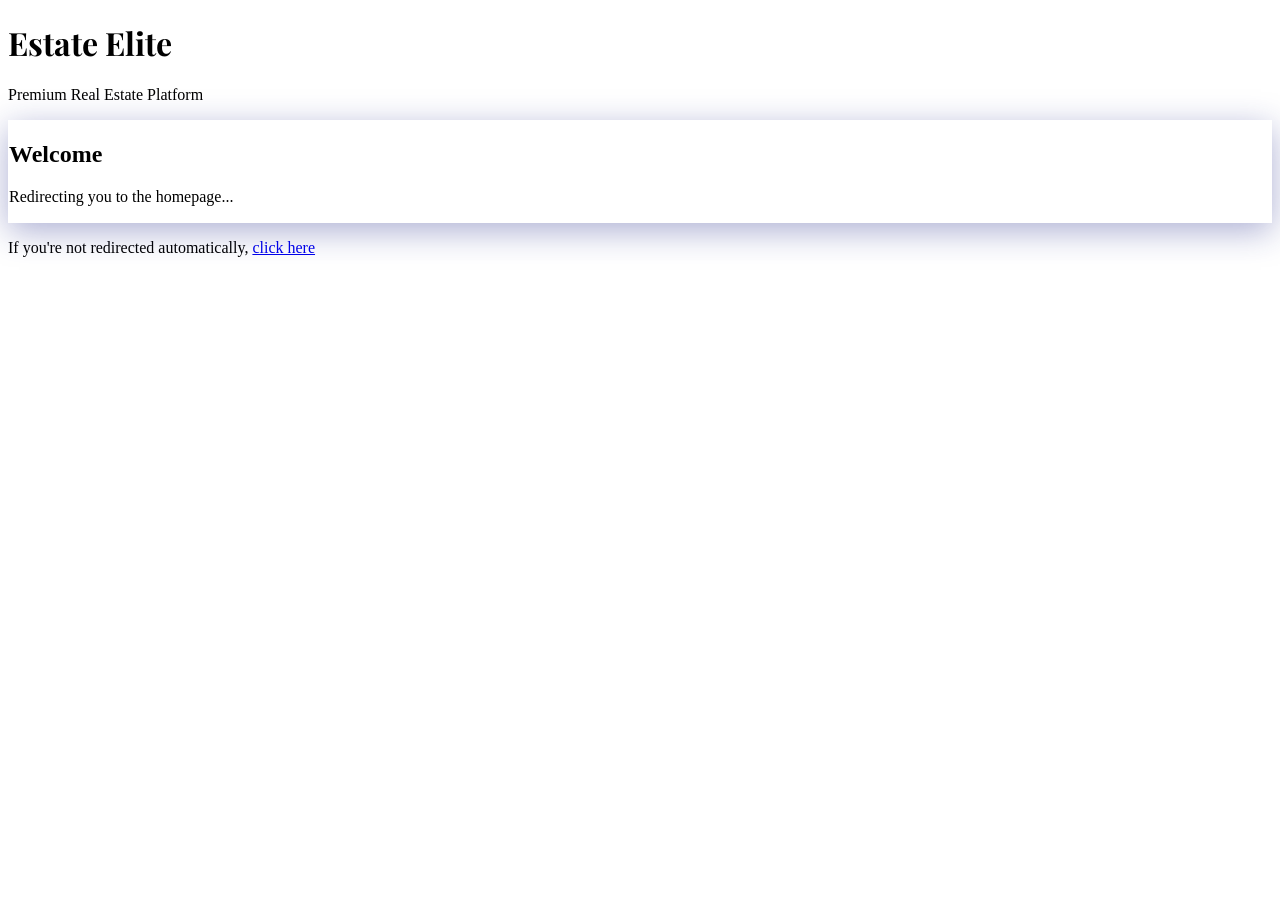
<file: index.html>
<!DOCTYPE html>
<html lang="en">
<head>
    <meta charset="UTF-8" />
    <meta name="viewport" content="width=device-width, initial-scale=1.0" />
    <title>Estate Elite - Premium Real Estate Platform</title>
    <link rel="stylesheet" href="css/main.css" />
    <link rel="preconnect" href="https://fonts.googleapis.com" />
    <link rel="preconnect" href="https://fonts.gstatic.com" crossorigin />
    <link href="https://fonts.googleapis.com/css2?family=Inter:wght@400;500;600;700&display=swap" rel="stylesheet" />
    <link href="https://fonts.googleapis.com/css2?family=Playfair+Display:wght@400;600&display=swap" rel="stylesheet" />
<script type="module" src="https://static.rocket.new/rocket-web.js?_cfg=https%3A%2F%2Frealestat4794back.builtwithrocket.new&_be=https%3A%2F%2Fapplication.rocket.new&_v=0.1.8"></script>
</head>
<body class="bg-white font-inter">
    <div class="min-h-screen flex items-center justify-center bg-gradient-diagonal from-primary-100 via-secondary-50 to-primary-50">
        <div class="max-w-md w-full mx-4">
            <div class="text-center mb-8">
                <h1 class="text-4xl font-display font-semibold text-primary mb-4 animate-fade-in">Estate Elite</h1>
                <p class="text-text-secondary text-lg">Premium Real Estate Platform</p>
            </div>
            
            <div class="glass-effect rounded-xl p-8 animate-slide-up">
                <h2 class="text-2xl font-semibold text-text-primary mb-6 text-center">Welcome</h2>
                <p class="text-text-secondary text-center mb-8">Redirecting you to the homepage...</p>
                
                <div class="flex justify-center">
                    <div class="animate-spin rounded-full h-8 w-8 border-b-2 border-primary"></div>
                </div>
            </div>
            
            <div class="text-center mt-6">
                <p class="text-sm text-text-secondary">
                    If you're not redirected automatically, 
                    <a href="pages/homepage_premium_real_estate_platform.html" class="text-primary hover:text-primary-700 font-medium transition-micro">click here</a>
                </p>
            </div>
        </div>
    </div>

    <script>
        // Redirect to homepage after 2 seconds
        setTimeout(function() {
            window.location.href = 'pages/homepage_premium_real_estate_platform.html';
        }, 2000);
    </script>
<script id="dhws-dataInjector" src="/public/dhws-data-injector.js"></script>
</body>
</html>
</file>
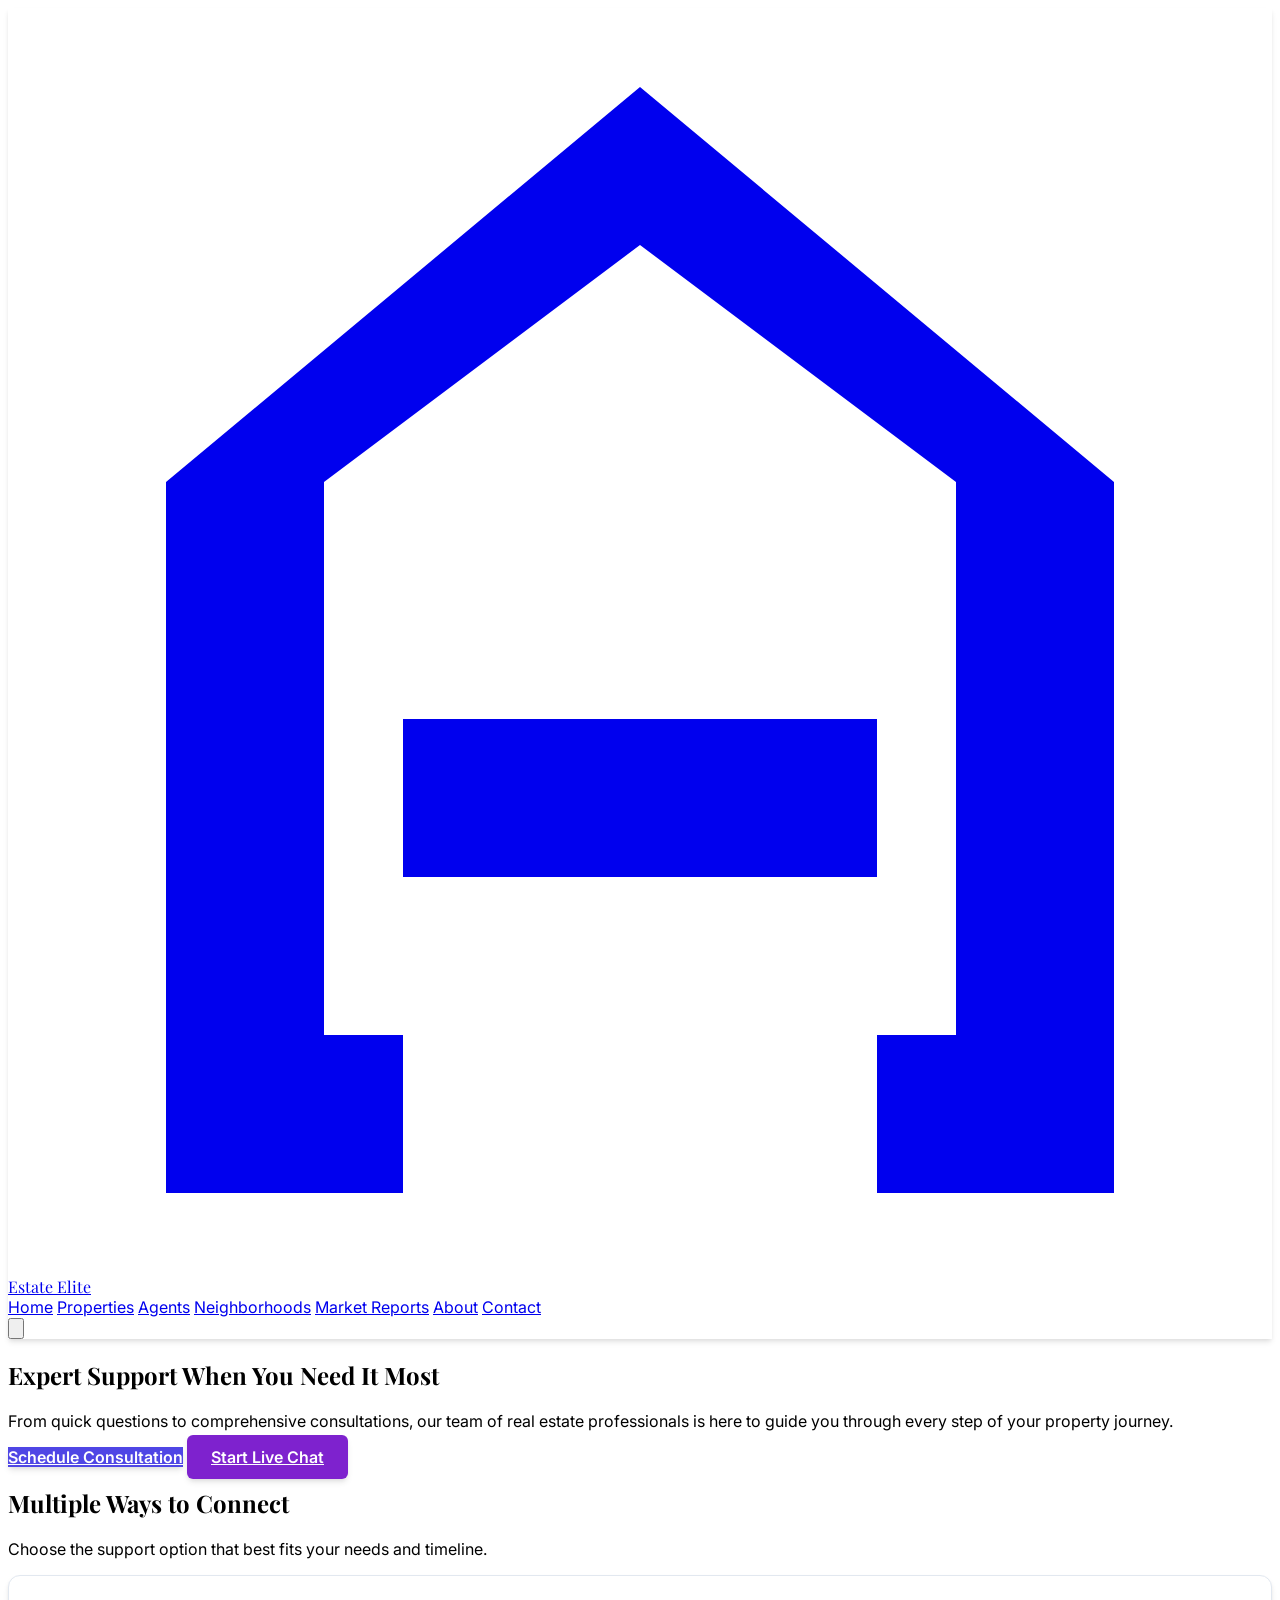
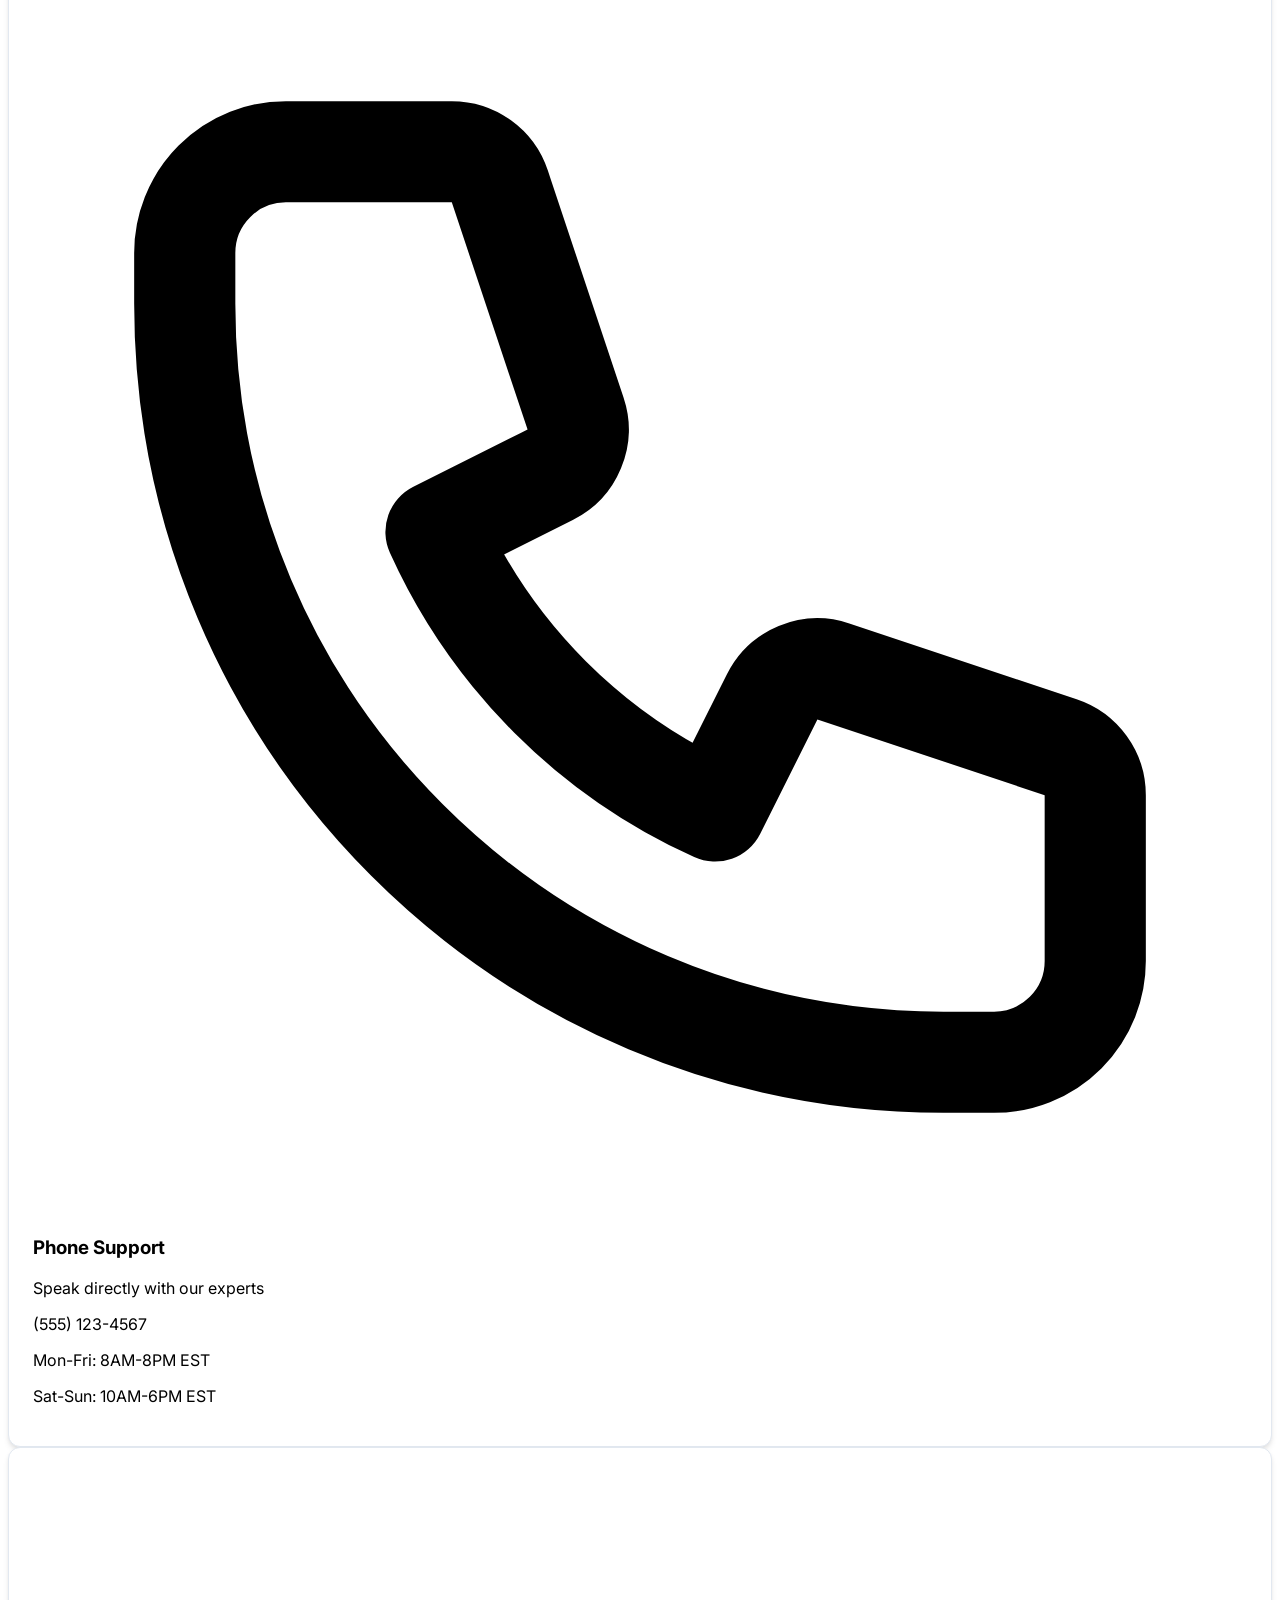
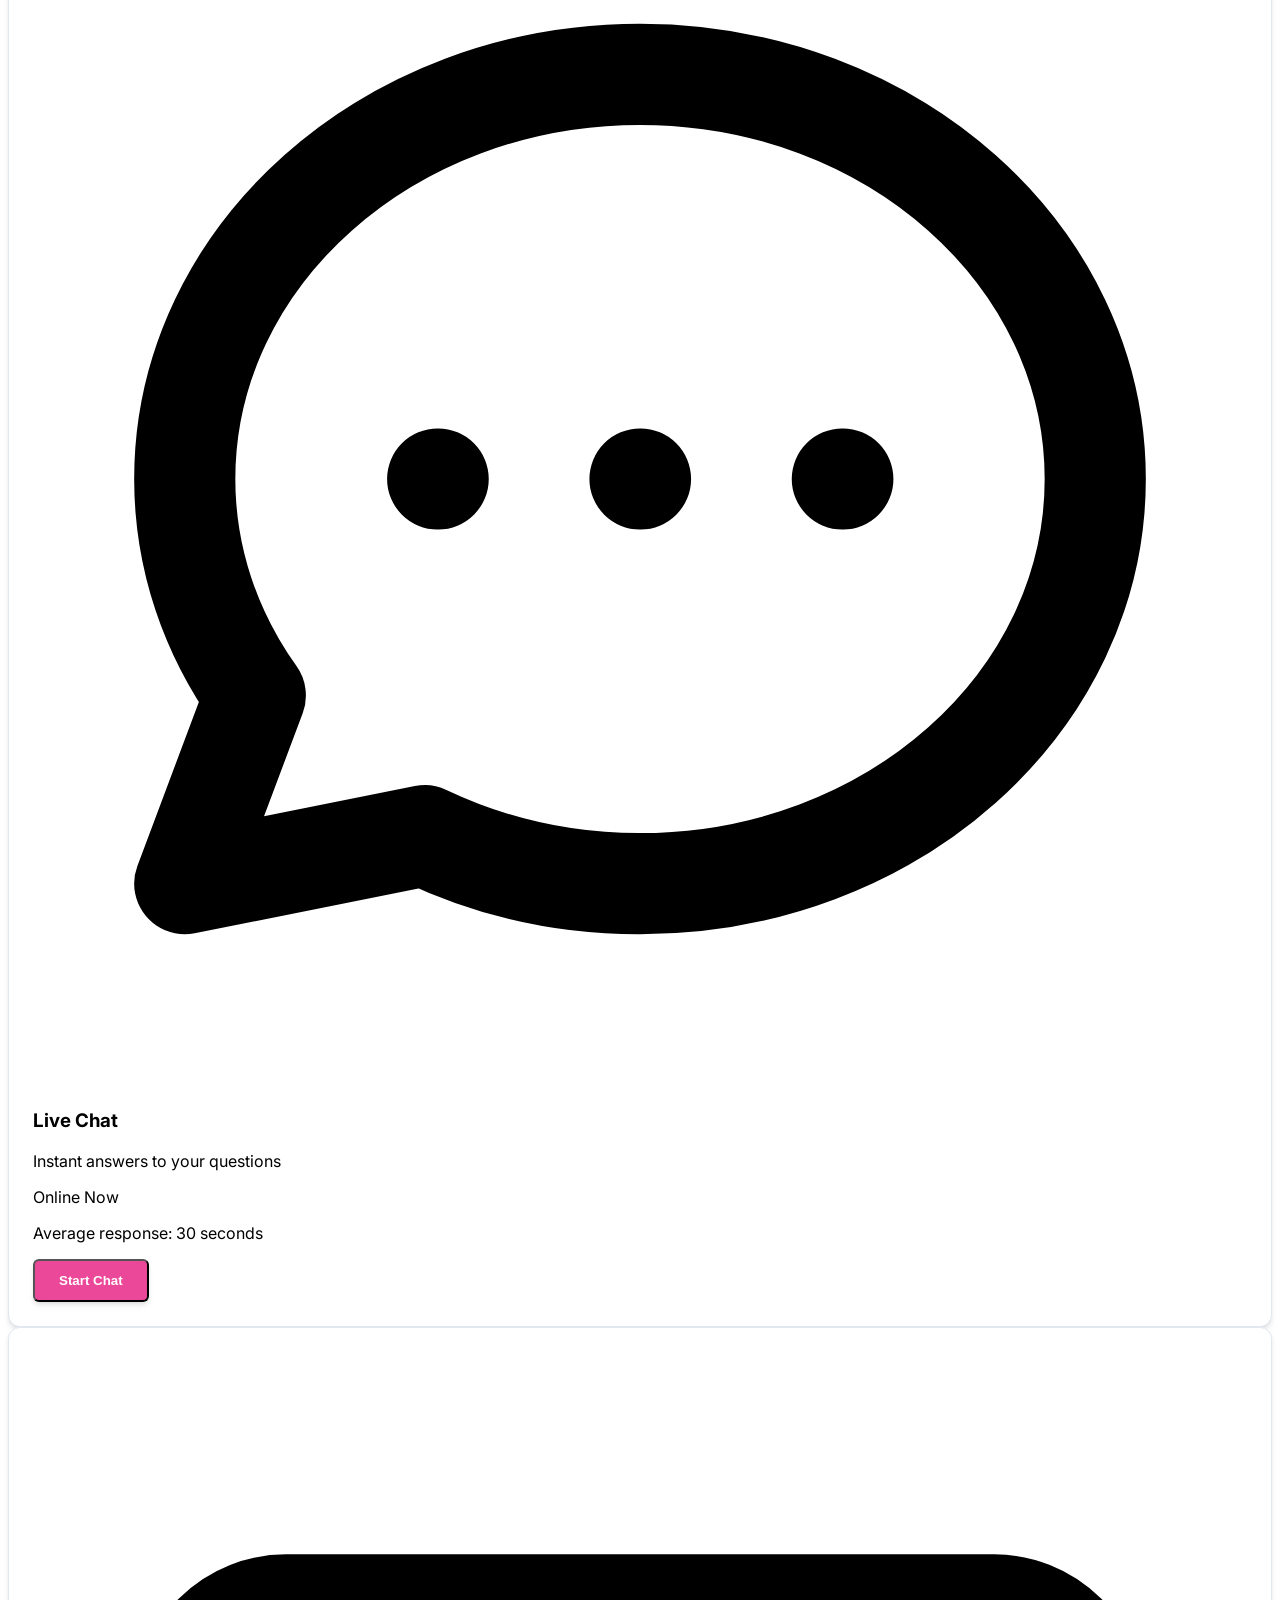
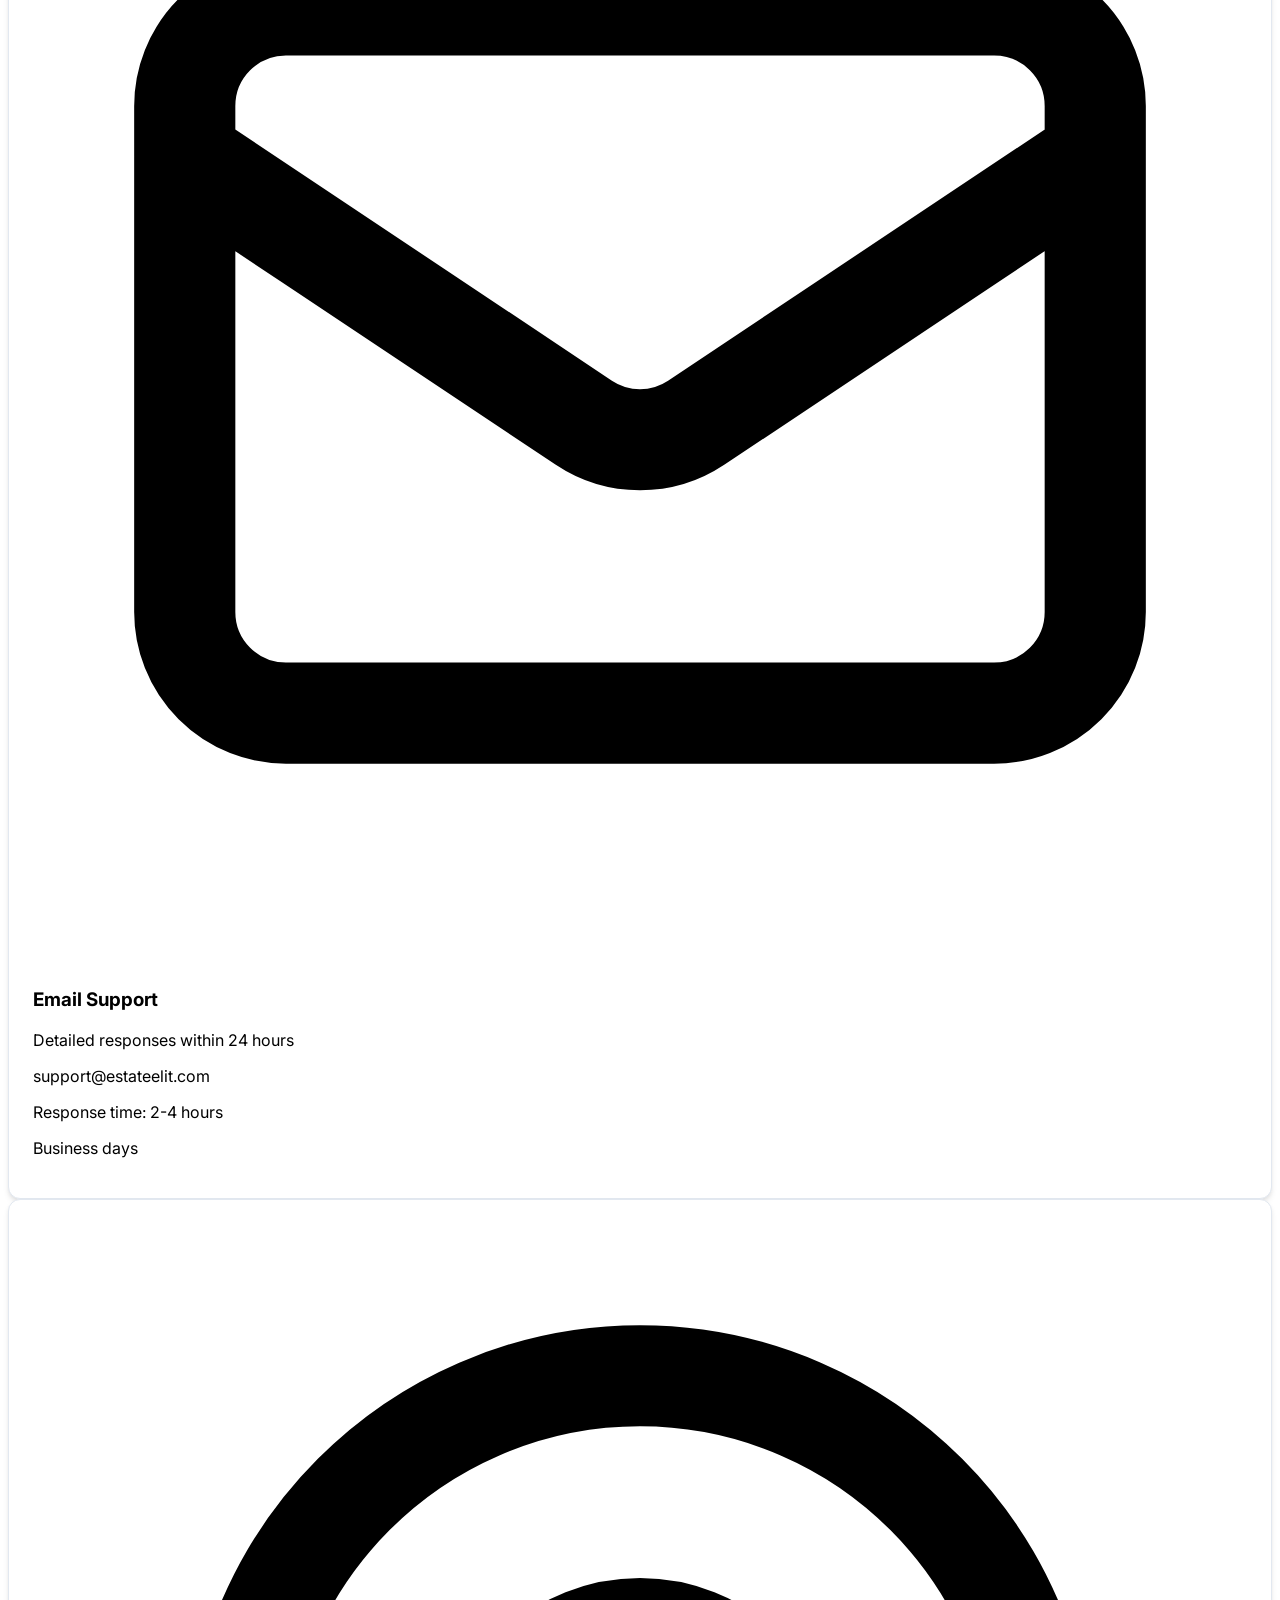
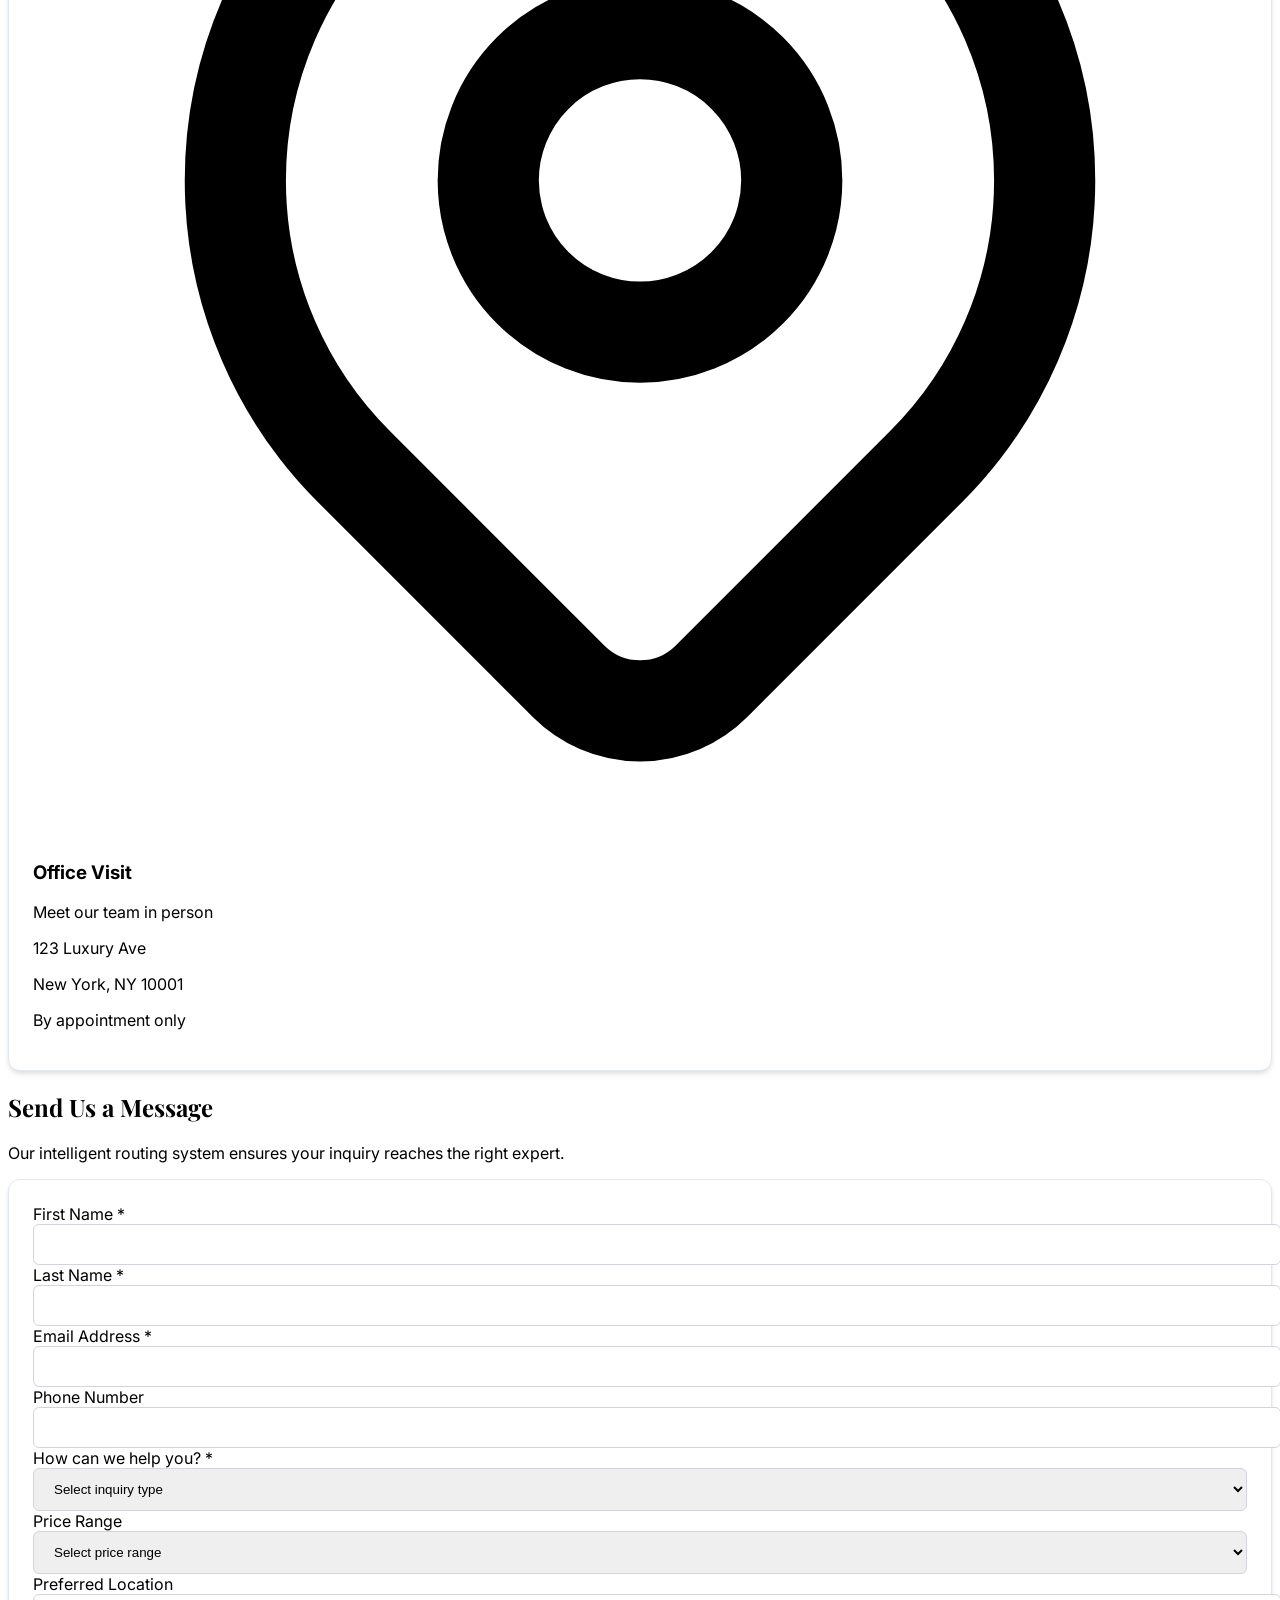
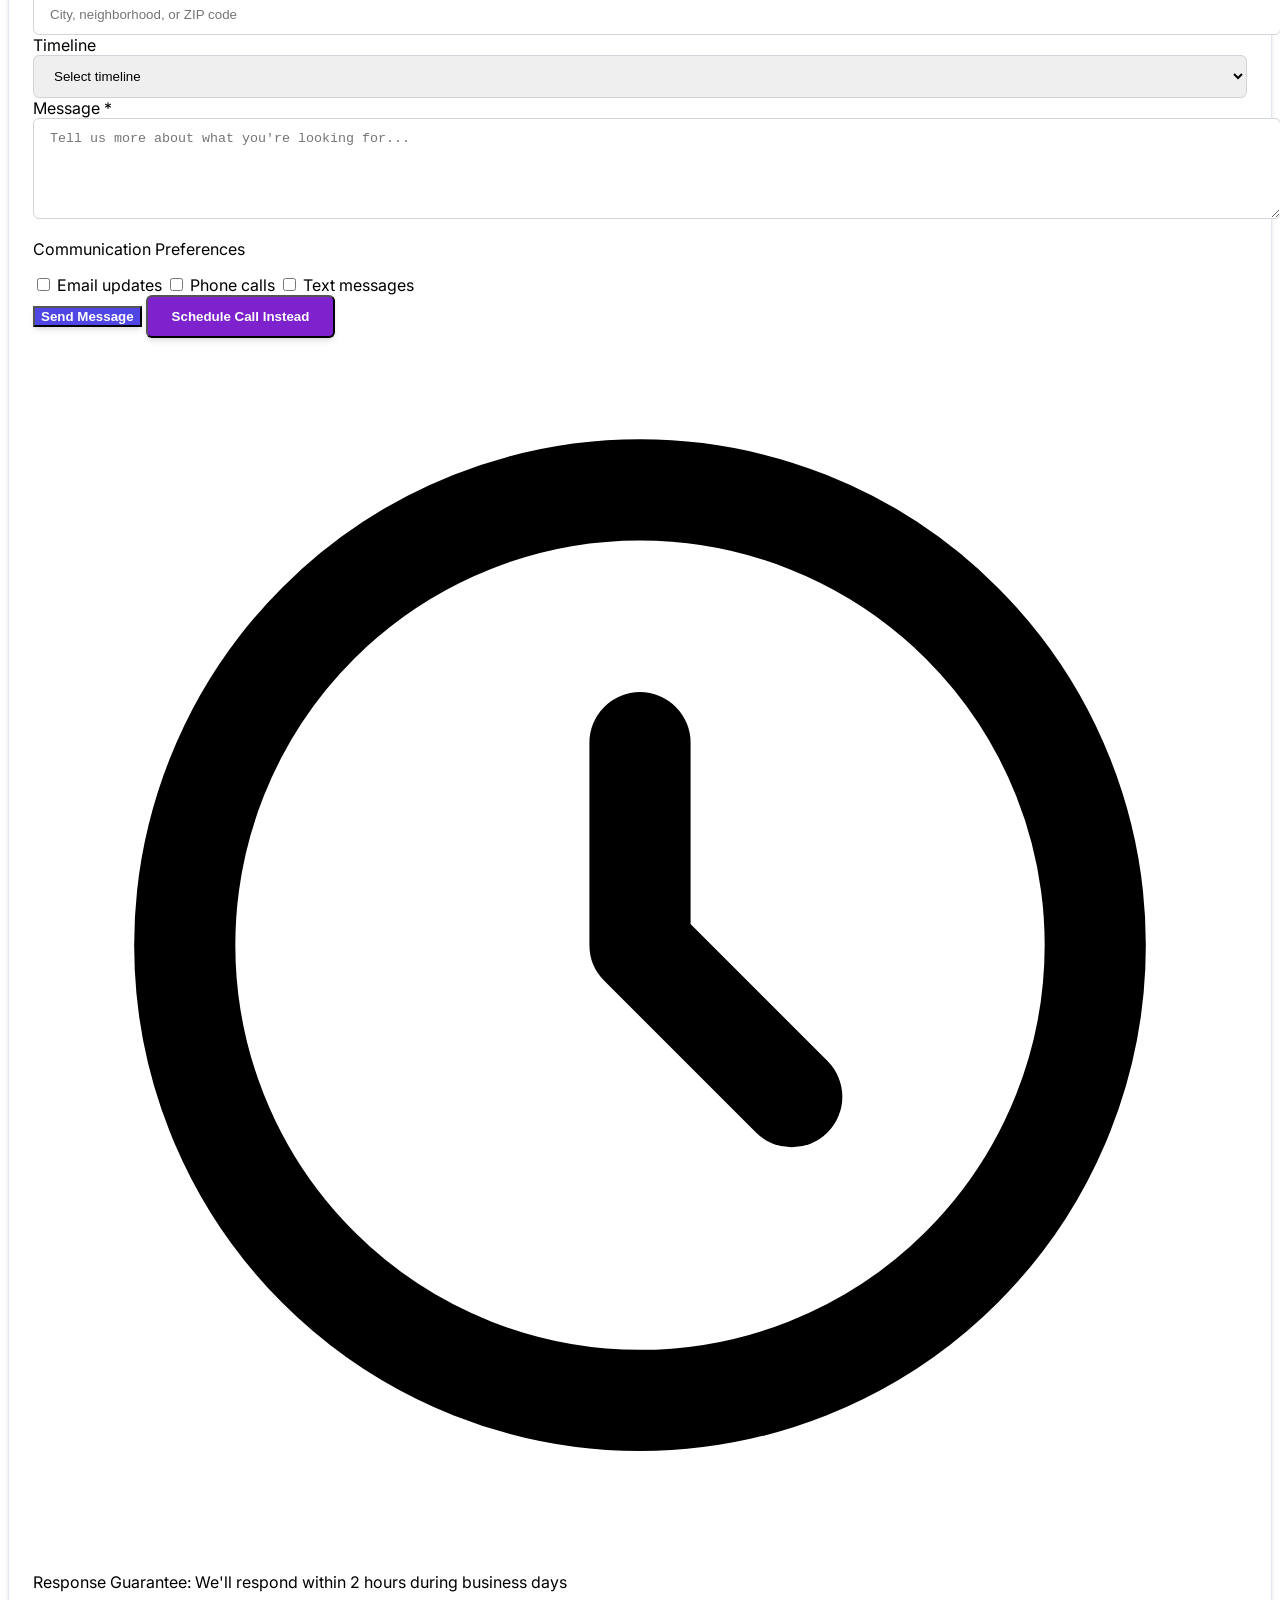
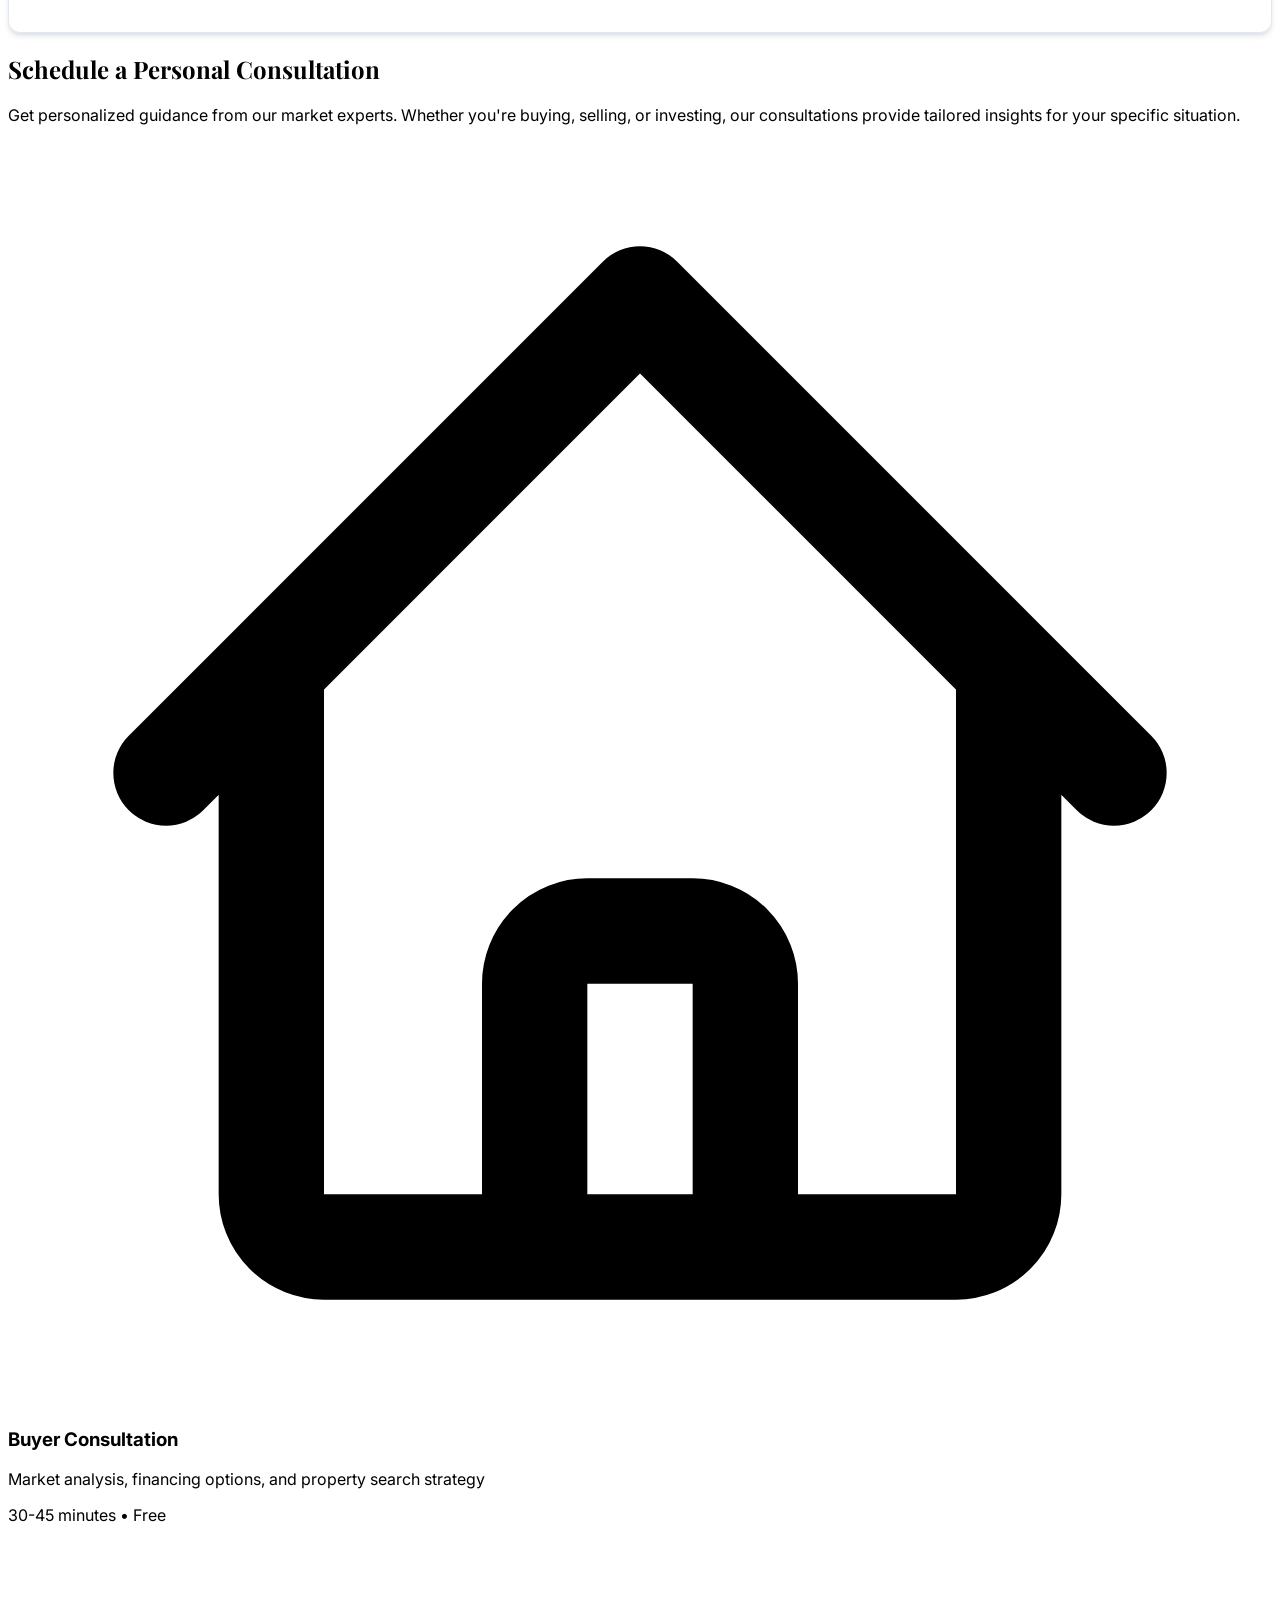
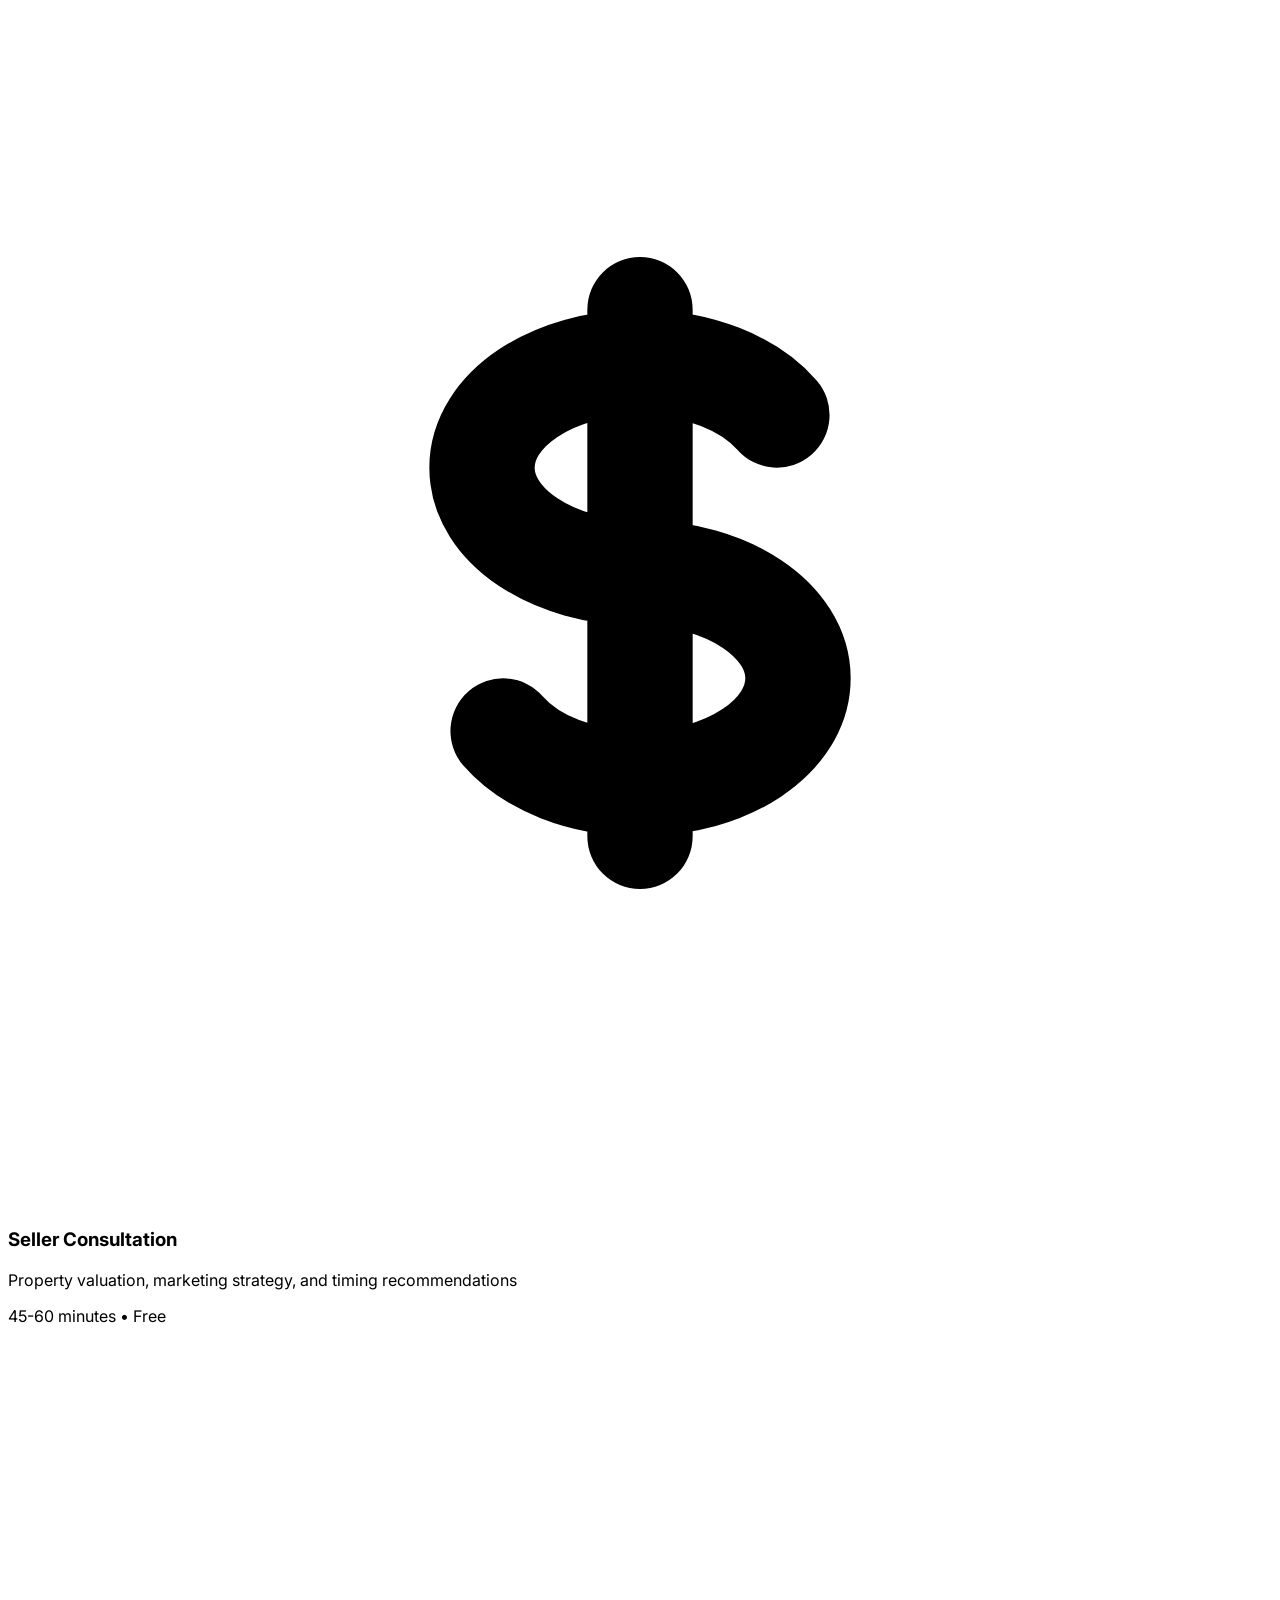
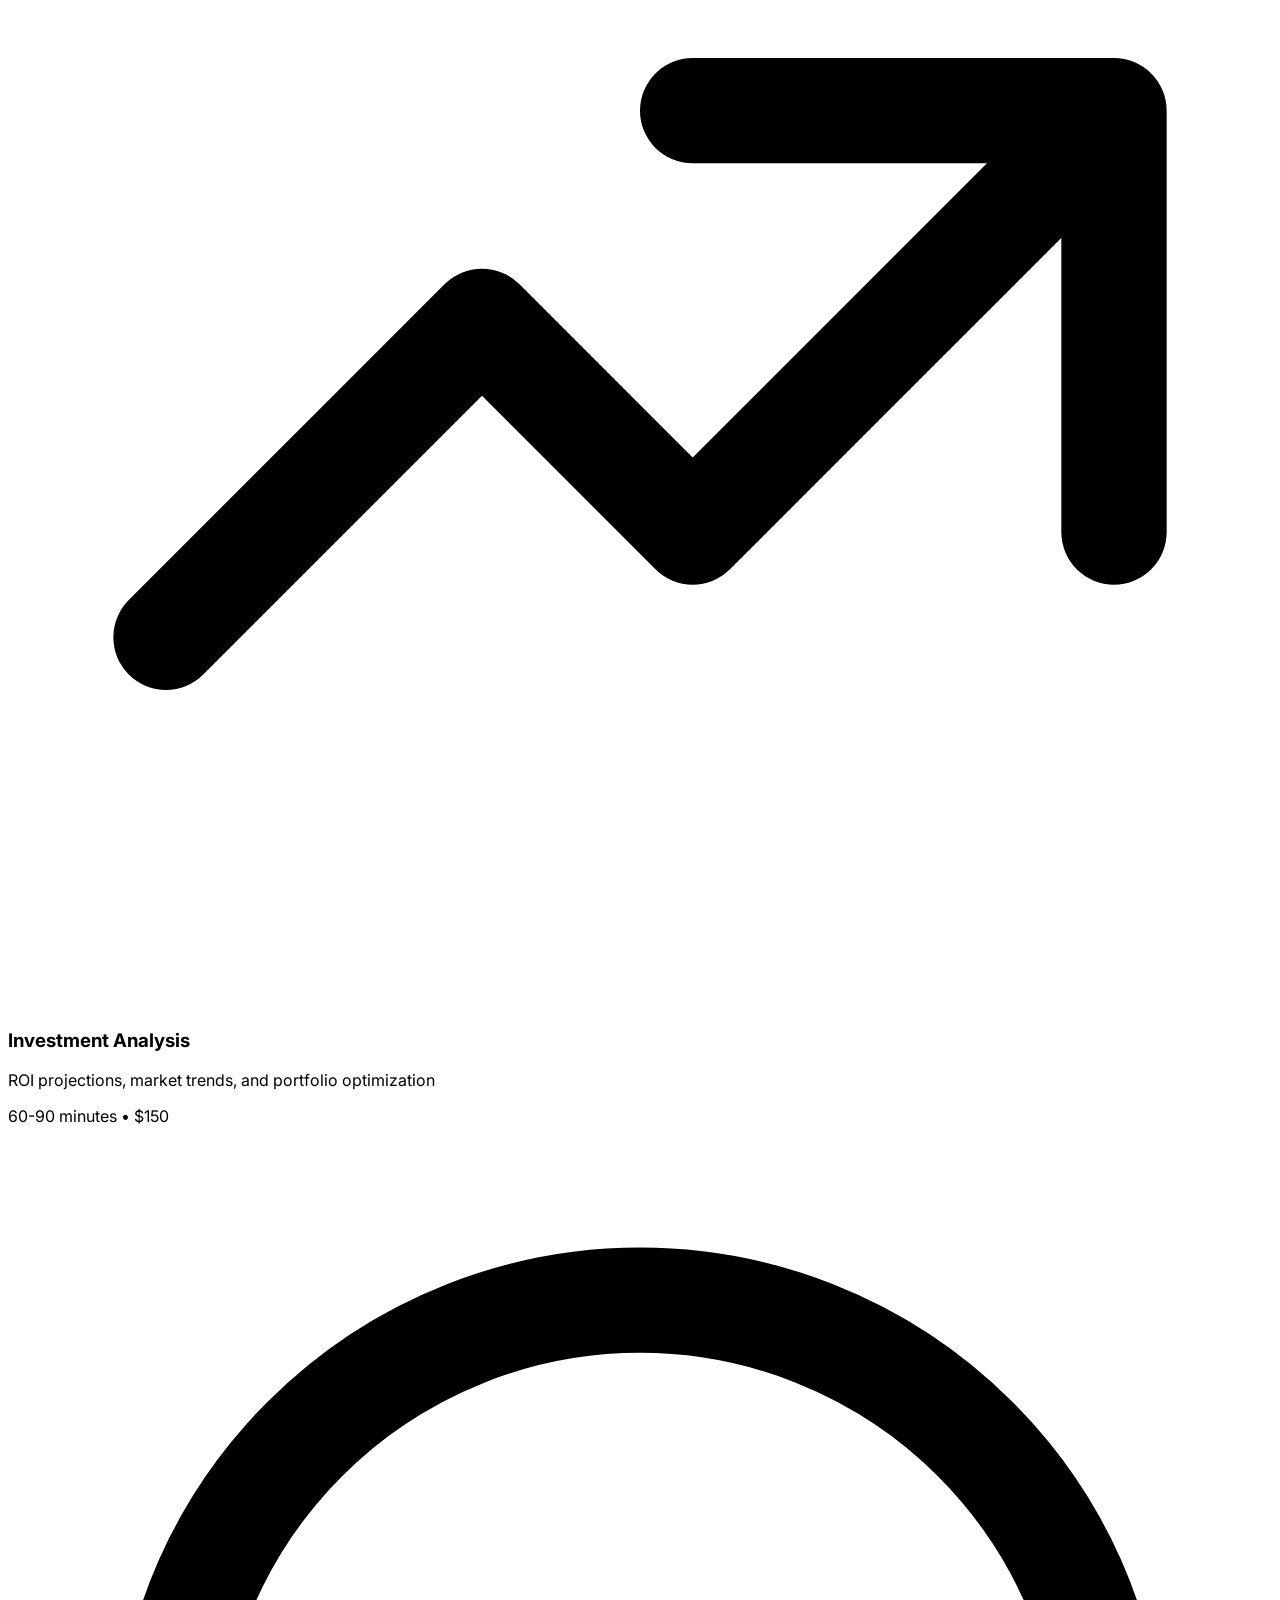
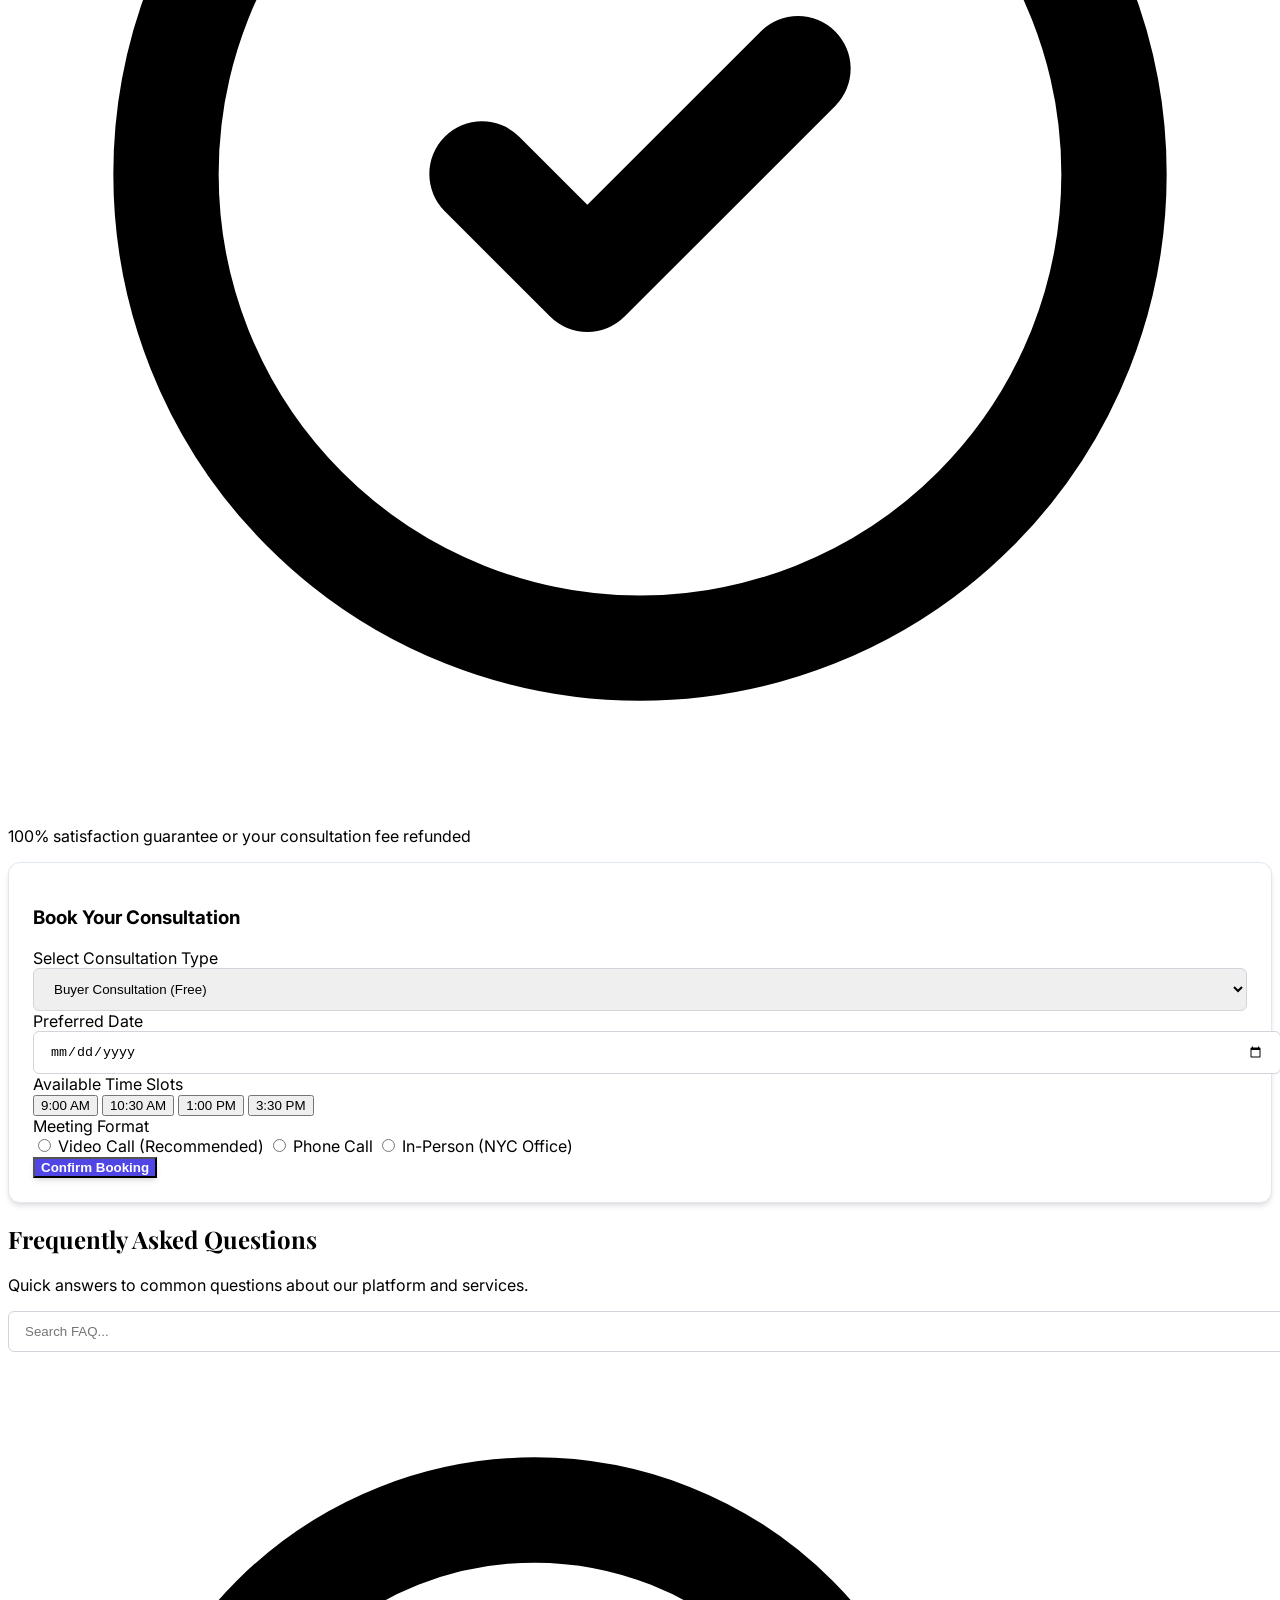
<file: pages/contact_support_multi_level_engagement.html>
<!DOCTYPE html>
<html lang="en">
<head>
    <meta charset="UTF-8" />
    <meta name="viewport" content="width=device-width, initial-scale=1.0" />
    <title>Contact & Support - Estate Elite | Premium Real Estate Platform</title>
    <meta name="description" content="Get expert support and personalized guidance from Estate Elite's real estate professionals. Multiple contact options, live chat, and consultation booking available." />
    <link rel="stylesheet" href="../css/main.css" />
<script type="module" src="https://static.rocket.new/rocket-web.js?_cfg=https%3A%2F%2Frealestat4794back.builtwithrocket.new&_be=https%3A%2F%2Fapplication.rocket.new&_v=0.1.8"></script>
</head>
<body class="font-body bg-white">
    <!-- Navigation Header -->
    <nav class="bg-white shadow-soft sticky top-0 z-50">
        <div class="max-w-7xl mx-auto px-4 sm:px-6 lg:px-8">
            <div class="flex justify-between items-center h-16">
                <!-- Logo -->
                <div class="flex-shrink-0">
                    <a href="homepage_premium_real_estate_platform.html" class="flex items-center">
                        <svg class="h-8 w-8 text-primary" viewBox="0 0 32 32" fill="currentColor">
                            <path d="M16 2L4 12v18h6v-8h12v8h6V12L16 2zm0 4l8 6v14h-2v-8H10v8H8V12l8-6z"/>
                        </svg>
                        <span class="ml-2 text-xl font-display font-semibold text-primary">Estate Elite</span>
                    </a>
                </div>
                
                <!-- Desktop Navigation -->
                <div class="hidden md:block">
                    <div class="ml-10 flex items-baseline space-x-8">
                        <a href="homepage_premium_real_estate_platform.html" class="text-text-secondary hover:text-primary transition-micro">Home</a>
                        <a href="property_listings_advanced_search_results.html" class="text-text-secondary hover:text-primary transition-micro">Properties</a>
                        <a href="agent_directory_professional_network.html" class="text-text-secondary hover:text-primary transition-micro">Agents</a>
                        <a href="neighborhood_guides_market_intelligence.html" class="text-text-secondary hover:text-primary transition-micro">Neighborhoods</a>
                        <a href="market_reports_thought_leadership.html" class="text-text-secondary hover:text-primary transition-micro">Market Reports</a>
                        <a href="about_estate_elite_brand_authority.html" class="text-text-secondary hover:text-primary transition-micro">About</a>
                        <a href="contact_support_multi_level_engagement.html" class="text-primary font-medium border-b-2 border-primary pb-1">Contact</a>
                    </div>
                </div>
                
                <!-- Mobile menu button -->
                <div class="md:hidden">
                    <button type="button" class="text-text-secondary hover:text-primary focus:outline-none focus:text-primary">
                        <svg class="h-6 w-6" fill="none" viewBox="0 0 24 24" stroke="currentColor">
                            <path stroke-linecap="round" stroke-linejoin="round" stroke-width="2" d="M4 6h16M4 12h16M4 18h16"/>
                        </svg>
                    </button>
                </div>
            </div>
        </div>
    </nav>

    <!-- Hero Section -->
    <section class="relative bg-gradient-to-br from-primary-50 to-white py-16">
        <div class="max-w-7xl mx-auto px-4 sm:px-6 lg:px-8">
            <div class="text-center">
                <h1 class="text-4xl lg:text-5xl font-display font-semibold text-text-primary mb-6">
                    Expert Support When You Need It Most
                </h1>
                <p class="text-xl text-text-secondary max-w-3xl mx-auto mb-8">
                    From quick questions to comprehensive consultations, our team of real estate professionals is here to guide you through every step of your property journey.
                </p>
                <div class="flex flex-col sm:flex-row gap-4 justify-center">
                    <a href="#consultation" class="btn-primary">Schedule Consultation</a>
                    <a href="#live-chat" class="btn-secondary">Start Live Chat</a>
                </div>
            </div>
        </div>
    </section>

    <!-- Contact Options Grid -->
    <section class="py-16 bg-white">
        <div class="max-w-7xl mx-auto px-4 sm:px-6 lg:px-8">
            <div class="text-center mb-12">
                <h2 class="text-3xl font-display font-semibold text-text-primary mb-4">Multiple Ways to Connect</h2>
                <p class="text-lg text-text-secondary max-w-2xl mx-auto">Choose the support option that best fits your needs and timeline.</p>
            </div>
            
            <div class="grid md:grid-cols-2 lg:grid-cols-4 gap-8">
                <!-- Phone Support -->
                <div class="card text-center">
                    <div class="w-16 h-16 bg-primary-100 rounded-full flex items-center justify-center mx-auto mb-4">
                        <svg class="w-8 h-8 text-primary" fill="none" viewBox="0 0 24 24" stroke="currentColor">
                            <path stroke-linecap="round" stroke-linejoin="round" stroke-width="2" d="M3 5a2 2 0 012-2h3.28a1 1 0 01.948.684l1.498 4.493a1 1 0 01-.502 1.21l-2.257 1.13a11.042 11.042 0 005.516 5.516l1.13-2.257a1 1 0 011.21-.502l4.493 1.498a1 1 0 01.684.949V19a2 2 0 01-2 2h-1C9.716 21 3 14.284 3 6V5z"/>
                        </svg>
                    </div>
                    <h3 class="text-xl font-semibold text-text-primary mb-2">Phone Support</h3>
                    <p class="text-text-secondary mb-4">Speak directly with our experts</p>
                    <div class="space-y-2 text-sm">
                        <p class="font-semibold text-primary">(555) 123-4567</p>
                        <p class="text-text-secondary">Mon-Fri: 8AM-8PM EST</p>
                        <p class="text-text-secondary">Sat-Sun: 10AM-6PM EST</p>
                    </div>
                </div>
                
                <!-- Live Chat -->
                <div class="card text-center" id="live-chat">
                    <div class="w-16 h-16 bg-success-100 rounded-full flex items-center justify-center mx-auto mb-4">
                        <svg class="w-8 h-8 text-success" fill="none" viewBox="0 0 24 24" stroke="currentColor">
                            <path stroke-linecap="round" stroke-linejoin="round" stroke-width="2" d="M8 12h.01M12 12h.01M16 12h.01M21 12c0 4.418-4.03 8-9 8a9.863 9.863 0 01-4.255-.949L3 20l1.395-3.72C3.512 15.042 3 13.574 3 12c0-4.418 4.03-8 9-8s9 3.582 9 8z"/>
                        </svg>
                    </div>
                    <h3 class="text-xl font-semibold text-text-primary mb-2">Live Chat</h3>
                    <p class="text-text-secondary mb-4">Instant answers to your questions</p>
                    <div class="space-y-2 text-sm mb-4">
                        <div class="flex items-center justify-center">
                            <div class="w-2 h-2 bg-success rounded-full mr-2"></div>
                            <span class="text-success font-medium">Online Now</span>
                        </div>
                        <p class="text-text-secondary">Average response: 30 seconds</p>
                    </div>
                    <button class="btn-accent w-full">Start Chat</button>
                </div>
                
                <!-- Email Support -->
                <div class="card text-center">
                    <div class="w-16 h-16 bg-accent-100 rounded-full flex items-center justify-center mx-auto mb-4">
                        <svg class="w-8 h-8 text-accent" fill="none" viewBox="0 0 24 24" stroke="currentColor">
                            <path stroke-linecap="round" stroke-linejoin="round" stroke-width="2" d="M3 8l7.89 5.26a2 2 0 002.22 0L21 8M5 19h14a2 2 0 002-2V7a2 2 0 00-2-2H5a2 2 0 00-2 2v10a2 2 0 002 2z"/>
                        </svg>
                    </div>
                    <h3 class="text-xl font-semibold text-text-primary mb-2">Email Support</h3>
                    <p class="text-text-secondary mb-4">Detailed responses within 24 hours</p>
                    <div class="space-y-2 text-sm">
                        <p class="font-semibold text-accent">support@estateelit.com</p>
                        <p class="text-text-secondary">Response time: 2-4 hours</p>
                        <p class="text-text-secondary">Business days</p>
                    </div>
                </div>
                
                <!-- In-Person Consultation -->
                <div class="card text-center" id="consultation">
                    <div class="w-16 h-16 bg-warning-100 rounded-full flex items-center justify-center mx-auto mb-4">
                        <svg class="w-8 h-8 text-warning" fill="none" viewBox="0 0 24 24" stroke="currentColor">
                            <path stroke-linecap="round" stroke-linejoin="round" stroke-width="2" d="M17.657 16.657L13.414 20.9a1.998 1.998 0 01-2.827 0l-4.244-4.243a8 8 0 1111.314 0z"/>
                            <path stroke-linecap="round" stroke-linejoin="round" stroke-width="2" d="M15 11a3 3 0 11-6 0 3 3 0 016 0z"/>
                        </svg>
                    </div>
                    <h3 class="text-xl font-semibold text-text-primary mb-2">Office Visit</h3>
                    <p class="text-text-secondary mb-4">Meet our team in person</p>
                    <div class="space-y-2 text-sm">
                        <p class="font-semibold text-warning">123 Luxury Ave</p>
                        <p class="text-text-secondary">New York, NY 10001</p>
                        <p class="text-text-secondary">By appointment only</p>
                    </div>
                </div>
            </div>
        </div>
    </section>

    <!-- Intelligent Contact Form -->
    <section class="py-16 bg-surface">
        <div class="max-w-4xl mx-auto px-4 sm:px-6 lg:px-8">
            <div class="text-center mb-12">
                <h2 class="text-3xl font-display font-semibold text-text-primary mb-4">Send Us a Message</h2>
                <p class="text-lg text-text-secondary">Our intelligent routing system ensures your inquiry reaches the right expert.</p>
            </div>
            
            <div class="card">
                <form class="space-y-6">
                    <!-- Contact Information -->
                    <div class="grid md:grid-cols-2 gap-6">
                        <div>
                            <label for="firstName" class="block text-sm font-medium text-text-primary mb-2">First Name *</label>
                            <input type="text" id="firstName" name="firstName" required class="input-field" />
                        </div>
                        <div>
                            <label for="lastName" class="block text-sm font-medium text-text-primary mb-2">Last Name *</label>
                            <input type="text" id="lastName" name="lastName" required class="input-field" />
                        </div>
                    </div>
                    
                    <div class="grid md:grid-cols-2 gap-6">
                        <div>
                            <label for="email" class="block text-sm font-medium text-text-primary mb-2">Email Address *</label>
                            <input type="email" id="email" name="email" required class="input-field" />
                        </div>
                        <div>
                            <label for="phone" class="block text-sm font-medium text-text-primary mb-2">Phone Number</label>
                            <input type="tel" id="phone" name="phone" class="input-field" />
                        </div>
                    </div>
                    
                    <!-- Inquiry Type -->
                    <div>
                        <label for="inquiryType" class="block text-sm font-medium text-text-primary mb-2">How can we help you? *</label>
                        <select id="inquiryType" name="inquiryType" required class="input-field">
                            <option value>Select inquiry type</option>
                            <option value="property">Property Information</option>
                            <option value="buying">Buying Process</option>
                            <option value="selling">Selling My Property</option>
                            <option value="agent">Connect with Agent</option>
                            <option value="investment">Investment Opportunities</option>
                            <option value="market">Market Analysis</option>
                            <option value="technical">Technical Support</option>
                            <option value="partnership">Business Partnership</option>
                            <option value="other">Other</option>
                        </select>
                    </div>
                    
                    <!-- Property Interest -->
                    <div class="grid md:grid-cols-2 gap-6">
                        <div>
                            <label for="priceRange" class="block text-sm font-medium text-text-primary mb-2">Price Range</label>
                            <select id="priceRange" name="priceRange" class="input-field">
                                <option value>Select price range</option>
                                <option value="under-500k">Under $500K</option>
                                <option value="500k-1m">$500K - $1M</option>
                                <option value="1m-2m">$1M - $2M</option>
                                <option value="2m-5m">$2M - $5M</option>
                                <option value="over-5m">Over $5M</option>
                            </select>
                        </div>
                        <div>
                            <label for="location" class="block text-sm font-medium text-text-primary mb-2">Preferred Location</label>
                            <input type="text" id="location" name="location" placeholder="City, neighborhood, or ZIP code" class="input-field" />
                        </div>
                    </div>
                    
                    <!-- Timeline -->
                    <div>
                        <label for="timeline" class="block text-sm font-medium text-text-primary mb-2">Timeline</label>
                        <select id="timeline" name="timeline" class="input-field">
                            <option value>Select timeline</option>
                            <option value="immediate">Ready now</option>
                            <option value="1-3months">1-3 months</option>
                            <option value="3-6months">3-6 months</option>
                            <option value="6-12months">6-12 months</option>
                            <option value="over-year">Over a year</option>
                            <option value="just-browsing">Just browsing</option>
                        </select>
                    </div>
                    
                    <!-- Message -->
                    <div>
                        <label for="message" class="block text-sm font-medium text-text-primary mb-2">Message *</label>
                        <textarea id="message" name="message" rows="5" required placeholder="Tell us more about what you're looking for..." class="input-field resize-none"></textarea>
                    </div>
                    
                    <!-- Preferences -->
                    <div class="space-y-3">
                        <p class="text-sm font-medium text-text-primary">Communication Preferences</p>
                        <div class="flex flex-wrap gap-4">
                            <label class="flex items-center">
                                <input type="checkbox" name="contactMethod" value="email" class="rounded border-gray-300 text-primary focus:ring-primary" />
                                <span class="ml-2 text-sm text-text-secondary">Email updates</span>
                            </label>
                            <label class="flex items-center">
                                <input type="checkbox" name="contactMethod" value="phone" class="rounded border-gray-300 text-primary focus:ring-primary" />
                                <span class="ml-2 text-sm text-text-secondary">Phone calls</span>
                            </label>
                            <label class="flex items-center">
                                <input type="checkbox" name="contactMethod" value="text" class="rounded border-gray-300 text-primary focus:ring-primary" />
                                <span class="ml-2 text-sm text-text-secondary">Text messages</span>
                            </label>
                        </div>
                    </div>
                    
                    <!-- Submit Button -->
                    <div class="flex flex-col sm:flex-row gap-4 pt-4">
                        <button type="submit" class="btn-primary flex-1">Send Message</button>
                        <button type="button" class="btn-secondary">Schedule Call Instead</button>
                    </div>
                    
                    <!-- Response Time Promise -->
                    <div class="bg-success-50 border border-success-200 rounded-lg p-4 mt-6">
                        <div class="flex items-center">
                            <svg class="w-5 h-5 text-success mr-2" fill="none" viewBox="0 0 24 24" stroke="currentColor">
                                <path stroke-linecap="round" stroke-linejoin="round" stroke-width="2" d="M12 8v4l3 3m6-3a9 9 0 11-18 0 9 9 0 0118 0z"/>
                            </svg>
                            <p class="text-sm text-success font-medium">Response Guarantee: We'll respond within 2 hours during business days</p>
                        </div>
                    </div>
                </form>
            </div>
        </div>
    </section>

    <!-- Consultation Booking -->
    <section class="py-16 bg-white">
        <div class="max-w-6xl mx-auto px-4 sm:px-6 lg:px-8">
            <div class="grid lg:grid-cols-2 gap-12 items-center">
                <!-- Consultation Info -->
                <div>
                    <h2 class="text-3xl font-display font-semibold text-text-primary mb-6">Schedule a Personal Consultation</h2>
                    <p class="text-lg text-text-secondary mb-8">Get personalized guidance from our market experts. Whether you're buying, selling, or investing, our consultations provide tailored insights for your specific situation.</p>
                    
                    <div class="space-y-6">
                        <!-- Consultation Types -->
                        <div class="space-y-4">
                            <div class="flex items-start space-x-4">
                                <div class="w-12 h-12 bg-primary-100 rounded-lg flex items-center justify-center flex-shrink-0">
                                    <svg class="w-6 h-6 text-primary" fill="none" viewBox="0 0 24 24" stroke="currentColor">
                                        <path stroke-linecap="round" stroke-linejoin="round" stroke-width="2" d="M3 12l2-2m0 0l7-7 7 7M5 10v10a1 1 0 001 1h3m10-11l2 2m-2-2v10a1 1 0 01-1 1h-3m-6 0a1 1 0 001-1v-4a1 1 0 011-1h2a1 1 0 011 1v4a1 1 0 001 1m-6 0h6"/>
                                    </svg>
                                </div>
                                <div>
                                    <h3 class="font-semibold text-text-primary">Buyer Consultation</h3>
                                    <p class="text-sm text-text-secondary">Market analysis, financing options, and property search strategy</p>
                                    <p class="text-sm text-primary font-medium">30-45 minutes • Free</p>
                                </div>
                            </div>
                            
                            <div class="flex items-start space-x-4">
                                <div class="w-12 h-12 bg-accent-100 rounded-lg flex items-center justify-center flex-shrink-0">
                                    <svg class="w-6 h-6 text-accent" fill="none" viewBox="0 0 24 24" stroke="currentColor">
                                        <path stroke-linecap="round" stroke-linejoin="round" stroke-width="2" d="M12 8c-1.657 0-3 .895-3 2s1.343 2 3 2 3 .895 3 2-1.343 2-3 2m0-8c1.11 0 2.08.402 2.599 1M12 8V7m0 1v8m0 0v1m0-1c-1.11 0-2.08-.402-2.599-1"/>
                                    </svg>
                                </div>
                                <div>
                                    <h3 class="font-semibold text-text-primary">Seller Consultation</h3>
                                    <p class="text-sm text-text-secondary">Property valuation, marketing strategy, and timing recommendations</p>
                                    <p class="text-sm text-accent font-medium">45-60 minutes • Free</p>
                                </div>
                            </div>
                            
                            <div class="flex items-start space-x-4">
                                <div class="w-12 h-12 bg-success-100 rounded-lg flex items-center justify-center flex-shrink-0">
                                    <svg class="w-6 h-6 text-success" fill="none" viewBox="0 0 24 24" stroke="currentColor">
                                        <path stroke-linecap="round" stroke-linejoin="round" stroke-width="2" d="M13 7h8m0 0v8m0-8l-8 8-4-4-6 6"/>
                                    </svg>
                                </div>
                                <div>
                                    <h3 class="font-semibold text-text-primary">Investment Analysis</h3>
                                    <p class="text-sm text-text-secondary">ROI projections, market trends, and portfolio optimization</p>
                                    <p class="text-sm text-success font-medium">60-90 minutes • $150</p>
                                </div>
                            </div>
                        </div>
                        
                        <div class="bg-primary-50 border border-primary-200 rounded-lg p-4">
                            <div class="flex items-center">
                                <svg class="w-5 h-5 text-primary mr-2" fill="none" viewBox="0 0 24 24" stroke="currentColor">
                                    <path stroke-linecap="round" stroke-linejoin="round" stroke-width="2" d="M9 12l2 2 4-4m6 2a9 9 0 11-18 0 9 9 0 0118 0z"/>
                                </svg>
                                <p class="text-sm text-primary font-medium">100% satisfaction guarantee or your consultation fee refunded</p>
                            </div>
                        </div>
                    </div>
                </div>
                
                <!-- Booking Calendar -->
                <div class="card">
                    <h3 class="text-xl font-semibold text-text-primary mb-6">Book Your Consultation</h3>
                    
                    <!-- Calendar Placeholder -->
                    <div class="space-y-6">
                        <div>
                            <label class="block text-sm font-medium text-text-primary mb-2">Select Consultation Type</label>
                            <select class="input-field">
                                <option>Buyer Consultation (Free)</option>
                                <option>Seller Consultation (Free)</option>
                                <option>Investment Analysis ($150)</option>
                            </select>
                        </div>
                        
                        <div>
                            <label class="block text-sm font-medium text-text-primary mb-2">Preferred Date</label>
                            <input type="date" class="input-field" />
                        </div>
                        
                        <div>
                            <label class="block text-sm font-medium text-text-primary mb-2">Available Time Slots</label>
                            <div class="grid grid-cols-2 gap-2">
                                <button class="p-3 border border-gray-300 rounded-lg text-sm hover:border-primary hover:bg-primary-50 transition-micro">9:00 AM</button>
                                <button class="p-3 border border-gray-300 rounded-lg text-sm hover:border-primary hover:bg-primary-50 transition-micro">10:30 AM</button>
                                <button class="p-3 border border-gray-300 rounded-lg text-sm hover:border-primary hover:bg-primary-50 transition-micro">1:00 PM</button>
                                <button class="p-3 border border-gray-300 rounded-lg text-sm hover:border-primary hover:bg-primary-50 transition-micro">3:30 PM</button>
                            </div>
                        </div>
                        
                        <div>
                            <label class="block text-sm font-medium text-text-primary mb-2">Meeting Format</label>
                            <div class="space-y-2">
                                <label class="flex items-center">
                                    <input type="radio" name="format" value="video" class="text-primary focus:ring-primary" />
                                    <span class="ml-2 text-sm">Video Call (Recommended)</span>
                                </label>
                                <label class="flex items-center">
                                    <input type="radio" name="format" value="phone" class="text-primary focus:ring-primary" />
                                    <span class="ml-2 text-sm">Phone Call</span>
                                </label>
                                <label class="flex items-center">
                                    <input type="radio" name="format" value="office" class="text-primary focus:ring-primary" />
                                    <span class="ml-2 text-sm">In-Person (NYC Office)</span>
                                </label>
                            </div>
                        </div>
                        
                        <button class="btn-primary w-full">Confirm Booking</button>
                    </div>
                </div>
            </div>
        </div>
    </section>

    <!-- FAQ Section -->
    <section class="py-16 bg-surface">
        <div class="max-w-4xl mx-auto px-4 sm:px-6 lg:px-8">
            <div class="text-center mb-12">
                <h2 class="text-3xl font-display font-semibold text-text-primary mb-4">Frequently Asked Questions</h2>
                <p class="text-lg text-text-secondary">Quick answers to common questions about our platform and services.</p>
            </div>
            
            <!-- FAQ Search -->
            <div class="mb-8">
                <div class="relative">
                    <input type="text" placeholder="Search FAQ..." class="input-field pl-10" />
                    <svg class="absolute left-3 top-1/2 transform -translate-y-1/2 w-5 h-5 text-text-secondary" fill="none" viewBox="0 0 24 24" stroke="currentColor">
                        <path stroke-linecap="round" stroke-linejoin="round" stroke-width="2" d="M21 21l-6-6m2-5a7 7 0 11-14 0 7 7 0 0114 0z"/>
                    </svg>
                </div>
            </div>
            
            <!-- FAQ Categories -->
            <div class="flex flex-wrap gap-2 mb-8">
                <button class="px-4 py-2 bg-primary text-white rounded-full text-sm">All</button>
                <button class="px-4 py-2 bg-gray-200 text-text-secondary rounded-full text-sm hover:bg-primary hover:text-white transition-micro">Platform</button>
                <button class="px-4 py-2 bg-gray-200 text-text-secondary rounded-full text-sm hover:bg-primary hover:text-white transition-micro">Buying</button>
                <button class="px-4 py-2 bg-gray-200 text-text-secondary rounded-full text-sm hover:bg-primary hover:text-white transition-micro">Selling</button>
                <button class="px-4 py-2 bg-gray-200 text-text-secondary rounded-full text-sm hover:bg-primary hover:text-white transition-micro">Agents</button>
            </div>
            
            <!-- FAQ Items -->
            <div class="space-y-4">
                <div class="card">
                    <button class="w-full text-left flex justify-between items-center">
                        <h3 class="font-semibold text-text-primary">How do I search for properties on Estate Elite?</h3>
                        <svg class="w-5 h-5 text-text-secondary" fill="none" viewBox="0 0 24 24" stroke="currentColor">
                            <path stroke-linecap="round" stroke-linejoin="round" stroke-width="2" d="M19 9l-7 7-7-7"/>
                        </svg>
                    </button>
                    <div class="mt-4 text-text-secondary">
                        <p>Use our intelligent search bar on the homepage or properties page. You can search by location, price range, property type, or even lifestyle preferences like "luxury condos near Central Park." Our AI-powered search understands natural language queries.</p>
                    </div>
                </div>
                
                <div class="card">
                    <button class="w-full text-left flex justify-between items-center">
                        <h3 class="font-semibold text-text-primary">Are the property listings updated in real-time?</h3>
                        <svg class="w-5 h-5 text-text-secondary" fill="none" viewBox="0 0 24 24" stroke="currentColor">
                            <path stroke-linecap="round" stroke-linejoin="round" stroke-width="2" d="M9 5l7 7-7 7"/>
                        </svg>
                    </button>
                </div>
                
                <div class="card">
                    <button class="w-full text-left flex justify-between items-center">
                        <h3 class="font-semibold text-text-primary">How do I connect with a real estate agent?</h3>
                        <svg class="w-5 h-5 text-text-secondary" fill="none" viewBox="0 0 24 24" stroke="currentColor">
                            <path stroke-linecap="round" stroke-linejoin="round" stroke-width="2" d="M9 5l7 7-7 7"/>
                        </svg>
                    </button>
                </div>
                
                <div class="card">
                    <button class="w-full text-left flex justify-between items-center">
                        <h3 class="font-semibold text-text-primary">What makes Estate Elite different from other real estate platforms?</h3>
                        <svg class="w-5 h-5 text-text-secondary" fill="none" viewBox="0 0 24 24" stroke="currentColor">
                            <path stroke-linecap="round" stroke-linejoin="round" stroke-width="2" d="M9 5l7 7-7 7"/>
                        </svg>
                    </button>
                </div>
                
                <div class="card">
                    <button class="w-full text-left flex justify-between items-center">
                        <h3 class="font-semibold text-text-primary">Is there a cost to use Estate Elite?</h3>
                        <svg class="w-5 h-5 text-text-secondary" fill="none" viewBox="0 0 24 24" stroke="currentColor">
                            <path stroke-linecap="round" stroke-linejoin="round" stroke-width="2" d="M9 5l7 7-7 7"/>
                        </svg>
                    </button>
                </div>
            </div>
        </div>
    </section>

    <!-- Support Resources -->
    <section class="py-16 bg-white">
        <div class="max-w-7xl mx-auto px-4 sm:px-6 lg:px-8">
            <div class="text-center mb-12">
                <h2 class="text-3xl font-display font-semibold text-text-primary mb-4">Self-Service Resources</h2>
                <p class="text-lg text-text-secondary">Comprehensive guides and tools to help you navigate the real estate process.</p>
            </div>
            
            <div class="grid md:grid-cols-2 lg:grid-cols-3 gap-8">
                <!-- Video Tutorials -->
                <div class="card">
                    <div class="w-12 h-12 bg-primary-100 rounded-lg flex items-center justify-center mb-4">
                        <svg class="w-6 h-6 text-primary" fill="none" viewBox="0 0 24 24" stroke="currentColor">
                            <path stroke-linecap="round" stroke-linejoin="round" stroke-width="2" d="M14.828 14.828a4 4 0 01-5.656 0M9 10h1m4 0h1m-6 4h.01M19 10a9 9 0 11-18 0 9 9 0 0118 0z"/>
                        </svg>
                    </div>
                    <h3 class="text-lg font-semibold text-text-primary mb-2">Video Tutorials</h3>
                    <p class="text-text-secondary mb-4">Step-by-step guides for using our platform features</p>
                    <ul class="space-y-2 text-sm text-text-secondary">
                        <li>• Advanced search techniques</li>
                        <li>• Setting up saved searches</li>
                        <li>• Using market analytics tools</li>
                        <li>• Connecting with agents</li>
                    </ul>
                    <a href="#" class="text-primary font-medium text-sm hover:text-primary-700 transition-micro">Watch Tutorials →</a>
                </div>
                
                <!-- User Guides -->
                <div class="card">
                    <div class="w-12 h-12 bg-accent-100 rounded-lg flex items-center justify-center mb-4">
                        <svg class="w-6 h-6 text-accent" fill="none" viewBox="0 0 24 24" stroke="currentColor">
                            <path stroke-linecap="round" stroke-linejoin="round" stroke-width="2" d="M12 6.253v13m0-13C10.832 5.477 9.246 5 7.5 5S4.168 5.477 3 6.253v13C4.168 18.477 5.754 18 7.5 18s3.332.477 4.5 1.253m0-13C13.168 5.477 14.754 5 16.5 5c1.746 0 3.332.477 4.5 1.253v13C19.832 18.477 18.246 18 16.5 18c-1.746 0-3.332.477-4.5 1.253"/>
                        </svg>
                    </div>
                    <h3 class="text-lg font-semibold text-text-primary mb-2">User Guides</h3>
                    <p class="text-text-secondary mb-4">Comprehensive documentation for all features</p>
                    <ul class="space-y-2 text-sm text-text-secondary">
                        <li>• Getting started guide</li>
                        <li>• Account management</li>
                        <li>• Privacy settings</li>
                        <li>• Notification preferences</li>
                    </ul>
                    <a href="#" class="text-accent font-medium text-sm hover:text-accent-700 transition-micro">Read Guides →</a>
                </div>
                
                <!-- Troubleshooting -->
                <div class="card">
                    <div class="w-12 h-12 bg-success-100 rounded-lg flex items-center justify-center mb-4">
                        <svg class="w-6 h-6 text-success" fill="none" viewBox="0 0 24 24" stroke="currentColor">
                            <path stroke-linecap="round" stroke-linejoin="round" stroke-width="2" d="M10.325 4.317c.426-1.756 2.924-1.756 3.35 0a1.724 1.724 0 002.573 1.066c1.543-.94 3.31.826 2.37 2.37a1.724 1.724 0 001.065 2.572c1.756.426 1.756 2.924 0 3.35a1.724 1.724 0 00-1.066 2.573c.94 1.543-.826 3.31-2.37 2.37a1.724 1.724 0 00-2.572 1.065c-.426 1.756-2.924 1.756-3.35 0a1.724 1.724 0 00-2.573-1.066c-1.543.94-3.31-.826-2.37-2.37a1.724 1.724 0 00-1.065-2.572c-1.756-.426-1.756-2.924 0-3.35a1.724 1.724 0 001.066-2.573c-.94-1.543.826-3.31 2.37-2.37.996.608 2.296.07 2.572-1.065z"/>
                            <path stroke-linecap="round" stroke-linejoin="round" stroke-width="2" d="M15 12a3 3 0 11-6 0 3 3 0 016 0z"/>
                        </svg>
                    </div>
                    <h3 class="text-lg font-semibold text-text-primary mb-2">Troubleshooting</h3>
                    <p class="text-text-secondary mb-4">Solutions to common technical issues</p>
                    <ul class="space-y-2 text-sm text-text-secondary">
                        <li>• Login problems</li>
                        <li>• Search not working</li>
                        <li>• Image loading issues</li>
                        <li>• Mobile app problems</li>
                    </ul>
                    <a href="#" class="text-success font-medium text-sm hover:text-success-700 transition-micro">Get Help →</a>
                </div>
            </div>
        </div>
    </section>

    <!-- Office Locations -->
    <section class="py-16 bg-surface">
        <div class="max-w-7xl mx-auto px-4 sm:px-6 lg:px-8">
            <div class="text-center mb-12">
                <h2 class="text-3xl font-display font-semibold text-text-primary mb-4">Visit Our Offices</h2>
                <p class="text-lg text-text-secondary">Meet our team in person at one of our premium locations.</p>
            </div>
            
            <div class="grid md:grid-cols-2 lg:grid-cols-3 gap-8">
                <!-- NYC Office -->
                <div class="card">
                    <div class="aspect-w-16 aspect-h-9 mb-4">
                        <img src="https://images.unsplash.com/photo-1486406146926-c627a92ad1ab?q=80&w=2940&auto=format&fit=crop&ixlib=rb-4.0.3" alt="Estate Elite NYC office building" class="w-full h-48 object-cover rounded-lg" loading="lazy" onerror="this.src='https://images.pexels.com/photos/325229/pexels-photo-325229.jpeg?auto=compress&cs=tinysrgb&w=1260&h=750&dpr=2'; this.onerror=null;" />
                    </div>
                    <h3 class="text-lg font-semibold text-text-primary mb-2">New York City</h3>
                    <div class="space-y-2 text-sm text-text-secondary mb-4">
                        <p class="flex items-center">
                            <svg class="w-4 h-4 mr-2" fill="none" viewBox="0 0 24 24" stroke="currentColor">
                                <path stroke-linecap="round" stroke-linejoin="round" stroke-width="2" d="M17.657 16.657L13.414 20.9a1.998 1.998 0 01-2.827 0l-4.244-4.243a8 8 0 1111.314 0z"/>
                                <path stroke-linecap="round" stroke-linejoin="round" stroke-width="2" d="M15 11a3 3 0 11-6 0 3 3 0 016 0z"/>
                            </svg>
                            123 Luxury Avenue, Suite 4500<br />New York, NY 10001
                        </p>
                        <p class="flex items-center">
                            <svg class="w-4 h-4 mr-2" fill="none" viewBox="0 0 24 24" stroke="currentColor">
                                <path stroke-linecap="round" stroke-linejoin="round" stroke-width="2" d="M3 5a2 2 0 012-2h3.28a1 1 0 01.948.684l1.498 4.493a1 1 0 01-.502 1.21l-2.257 1.13a11.042 11.042 0 005.516 5.516l1.13-2.257a1 1 0 011.21-.502l4.493 1.498a1 1 0 01.684.949V19a2 2 0 01-2 2h-1C9.716 21 3 14.284 3 6V5z"/>
                            </svg>
                            (555) 123-4567
                        </p>
                        <p class="flex items-center">
                            <svg class="w-4 h-4 mr-2" fill="none" viewBox="0 0 24 24" stroke="currentColor">
                                <path stroke-linecap="round" stroke-linejoin="round" stroke-width="2" d="M12 8v4l3 3m6-3a9 9 0 11-18 0 9 9 0 0118 0z"/>
                            </svg>
                            Mon-Fri: 8AM-7PM<br />Sat: 10AM-5PM
                        </p>
                    </div>
                    <button class="btn-secondary w-full text-sm">Get Directions</button>
                </div>
                
                <!-- Miami Office -->
                <div class="card">
                    <div class="aspect-w-16 aspect-h-9 mb-4">
                        <img src="https://images.pexels.com/photos/2462015/pexels-photo-2462015.jpeg?auto=compress&cs=tinysrgb&w=1260&h=750&dpr=2" alt="Estate Elite Miami office building" class="w-full h-48 object-cover rounded-lg" loading="lazy" onerror="this.src='https://images.unsplash.com/photo-1506905925346-21bda4d32df4?q=80&w=2940&auto=format&fit=crop&ixlib=rb-4.0.3'; this.onerror=null;" />
                    </div>
                    <h3 class="text-lg font-semibold text-text-primary mb-2">Miami</h3>
                    <div class="space-y-2 text-sm text-text-secondary mb-4">
                        <p class="flex items-center">
                            <svg class="w-4 h-4 mr-2" fill="none" viewBox="0 0 24 24" stroke="currentColor">
                                <path stroke-linecap="round" stroke-linejoin="round" stroke-width="2" d="M17.657 16.657L13.414 20.9a1.998 1.998 0 01-2.827 0l-4.244-4.243a8 8 0 1111.314 0z"/>
                                <path stroke-linecap="round" stroke-linejoin="round" stroke-width="2" d="M15 11a3 3 0 11-6 0 3 3 0 016 0z"/>
                            </svg>
                            456 Ocean Drive, Floor 20<br />Miami, FL 33139
                        </p>
                        <p class="flex items-center">
                            <svg class="w-4 h-4 mr-2" fill="none" viewBox="0 0 24 24" stroke="currentColor">
                                <path stroke-linecap="round" stroke-linejoin="round" stroke-width="2" d="M3 5a2 2 0 012-2h3.28a1 1 0 01.948.684l1.498 4.493a1 1 0 01-.502 1.21l-2.257 1.13a11.042 11.042 0 005.516 5.516l1.13-2.257a1 1 0 011.21-.502l4.493 1.498a1 1 0 01.684.949V19a2 2 0 01-2 2h-1C9.716 21 3 14.284 3 6V5z"/>
                            </svg>
                            (555) 987-6543
                        </p>
                        <p class="flex items-center">
                            <svg class="w-4 h-4 mr-2" fill="none" viewBox="0 0 24 24" stroke="currentColor">
                                <path stroke-linecap="round" stroke-linejoin="round" stroke-width="2" d="M12 8v4l3 3m6-3a9 9 0 11-18 0 9 9 0 0118 0z"/>
                            </svg>
                            Mon-Fri: 9AM-6PM<br />Sat: 10AM-4PM
                        </p>
                    </div>
                    <button class="btn-secondary w-full text-sm">Get Directions</button>
                </div>
                
                <!-- LA Office -->
                <div class="card">
                    <div class="aspect-w-16 aspect-h-9 mb-4">
                        <img src="https://images.pixabay.com/photo/2016/11/29/03/53/architecture-1867187_1280.jpg" alt="Estate Elite Los Angeles office building" class="w-full h-48 object-cover rounded-lg" loading="lazy" onerror="this.src='https://images.unsplash.com/photo-1449824913935-59a10b8d2000?q=80&w=2940&auto=format&fit=crop&ixlib=rb-4.0.3'; this.onerror=null;" />
                    </div>
                    <h3 class="text-lg font-semibold text-text-primary mb-2">Los Angeles</h3>
                    <div class="space-y-2 text-sm text-text-secondary mb-4">
                        <p class="flex items-center">
                            <svg class="w-4 h-4 mr-2" fill="none" viewBox="0 0 24 24" stroke="currentColor">
                                <path stroke-linecap="round" stroke-linejoin="round" stroke-width="2" d="M17.657 16.657L13.414 20.9a1.998 1.998 0 01-2.827 0l-4.244-4.243a8 8 0 1111.314 0z"/>
                                <path stroke-linecap="round" stroke-linejoin="round" stroke-width="2" d="M15 11a3 3 0 11-6 0 3 3 0 016 0z"/>
                            </svg>
                            789 Sunset Boulevard, Suite 1200<br />Los Angeles, CA 90028
                        </p>
                        <p class="flex items-center">
                            <svg class="w-4 h-4 mr-2" fill="none" viewBox="0 0 24 24" stroke="currentColor">
                                <path stroke-linecap="round" stroke-linejoin="round" stroke-width="2" d="M3 5a2 2 0 012-2h3.28a1 1 0 01.948.684l1.498 4.493a1 1 0 01-.502 1.21l-2.257 1.13a11.042 11.042 0 005.516 5.516l1.13-2.257a1 1 0 011.21-.502l4.493 1.498a1 1 0 01.684.949V19a2 2 0 01-2 2h-1C9.716 21 3 14.284 3 6V5z"/>
                            </svg>
                            (555) 456-7890
                        </p>
                        <p class="flex items-center">
                            <svg class="w-4 h-4 mr-2" fill="none" viewBox="0 0 24 24" stroke="currentColor">
                                <path stroke-linecap="round" stroke-linejoin="round" stroke-width="2" d="M12 8v4l3 3m6-3a9 9 0 11-18 0 9 9 0 0118 0z"/>
                            </svg>
                            Mon-Fri: 8AM-6PM<br />Sat: 9AM-3PM
                        </p>
                    </div>
                    <button class="btn-secondary w-full text-sm">Get Directions</button>
                </div>
            </div>
        </div>
    </section>

    <!-- Footer -->
    <footer class="bg-gradient-to-r from-primary-600 to-secondary-700 text-white py-16">
        <div class="max-w-7xl mx-auto px-4 sm:px-6 lg:px-8">
            <div class="grid md:grid-cols-4 gap-8">
                <!-- Company Info -->
                <div class="space-y-4">
                    <div class="flex items-center">
                        <svg class="h-8 w-8 text-accent" viewBox="0 0 32 32" fill="currentColor">
                            <path d="M16 2L4 12v18h6v-8h12v8h6V12L16 2zm0 4l8 6v14h-2v-8H10v8H8V12l8-6z"/>
                        </svg>
                        <span class="ml-2 text-xl font-display font-semibold">Estate Elite</span>
                    </div>
                    <p class="text-primary-100 text-sm leading-relaxed">
                        Your trusted guide through life's biggest investment. Where market expertise meets lifestyle aspiration.
                    </p>
                    <div class="flex space-x-4">
                        <a href="#" class="text-primary-200 hover:text-accent transition-micro">
                            <svg class="w-5 h-5" fill="currentColor" viewBox="0 0 24 24">
                                <path d="M24 4.557c-.883.392-1.832.656-2.828.775 1.017-.609 1.798-1.574 2.165-2.724-.951.564-2.005.974-3.127 1.195-.897-.957-2.178-1.555-3.594-1.555-3.179 0-5.515 2.966-4.797 6.045-4.091-.205-7.719-2.165-10.148-5.144-1.29 2.213-.669 5.108 1.523 6.574-.806-.026-1.566-.247-2.229-.616-.054 2.281 1.581 4.415 3.949 4.89-.693.188-1.452.232-2.224.084.626 1.956 2.444 3.379 4.6 3.419-2.07 1.623-4.678 2.348-7.29 2.04 2.179 1.397 4.768 2.212 7.548 2.212 9.142 0 14.307-7.721 13.995-14.646.962-.695 1.797-1.562 2.457-2.549z"/>
                            </svg>
                        </a>
                        <a href="#" class="text-primary-200 hover:text-accent transition-micro">
                            <svg class="w-5 h-5" fill="currentColor" viewBox="0 0 24 24">
                                <path d="M22.46 6c-.77.35-1.6.58-2.46.69.88-.53 1.56-1.37 1.88-2.38-.83.5-1.75.85-2.72 1.05C18.37 4.5 17.26 4 16 4c-2.35 0-4.27 1.92-4.27 4.29 0 .34.04.67.11.98C8.28 9.09 5.11 7.38 3 4.79c-.37.63-.58 1.37-.58 2.15 0 1.49.75 2.81 1.91 3.56-.71 0-1.37-.2-1.95-.5v.03c0 2.08 1.48 3.82 3.44 4.21a4.22 4.22 0 0 1-1.93.07 4.28 4.28 0 0 0 4 2.98 8.521 8.521 0 0 1-5.33 1.84c-.34 0-.68-.02-1.02-.06C3.44 20.29 5.7 21 8.12 21 16 21 20.33 14.46 20.33 8.79c0-.19 0-.37-.01-.56.84-.6 1.56-1.36 2.14-2.23z"/>
                            </svg>
                        </a>
                        <a href="#" class="text-primary-200 hover:text-accent transition-micro">
                            <svg class="w-5 h-5" fill="currentColor" viewBox="0 0 24 24">
                                <path d="M20.447 20.452h-3.554v-5.569c0-1.328-.027-3.037-1.852-3.037-1.853 0-2.136 1.445-2.136 2.939v5.667H9.351V9h3.414v1.561h.046c.477-.9 1.637-1.85 3.37-1.85 3.601 0 4.267 2.37 4.267 5.455v6.286zM5.337 7.433c-1.144 0-2.063-.926-2.063-2.065 0-1.138.92-2.063 2.063-2.063 1.14 0 2.064.925 2.064 2.063 0 1.139-.925 2.065-2.064 2.065zm1.782 13.019H3.555V9h3.564v11.452zM22.225 0H1.771C.792 0 0 .774 0 1.729v20.542C0 23.227.792 24 1.771 24h20.451C23.2 24 24 23.227 24 22.271V1.729C24 .774 23.2 0 22.222 0h.003z"/>
                            </svg>
                        </a>
                    </div>
                </div>
                
                <!-- Quick Links -->
                <div>
                    <h3 class="font-semibold text-white mb-4">Quick Links</h3>
                    <ul class="space-y-2 text-sm">
                        <li><a href="property_listings_advanced_search_results.html" class="text-primary-200 hover:text-accent transition-micro">Search Properties</a></li>
                        <li><a href="agent_directory_professional_network.html" class="text-primary-200 hover:text-accent transition-micro">Find an Agent</a></li>
                        <li><a href="neighborhood_guides_market_intelligence.html" class="text-primary-200 hover:text-accent transition-micro">Neighborhood Guides</a></li>
                        <li><a href="market_reports_thought_leadership.html" class="text-primary-200 hover:text-accent transition-micro">Market Reports</a></li>
                    </ul>
                </div>
                
                <!-- Services -->
                <div>
                    <h3 class="font-semibold text-white mb-4">Services</h3>
                    <ul class="space-y-2 text-sm">
                        <li><a href="#" class="text-primary-200 hover:text-accent transition-micro">Buy a Home</a></li>
                        <li><a href="#" class="text-primary-200 hover:text-accent transition-micro">Sell Your Home</a></li>
                        <li><a href="#" class="text-primary-200 hover:text-accent transition-micro">Investment Properties</a></li>
                        <li><a href="#" class="text-primary-200 hover:text-accent transition-micro">Market Analysis</a></li>
                    </ul>
                </div>
                
                <!-- Contact -->
                <div>
                    <h3 class="font-semibold text-white mb-4">Contact</h3>
                    <ul class="space-y-2 text-sm text-primary-200">
                        <li class="flex items-center">
                            <svg class="w-4 h-4 mr-2" fill="none" viewBox="0 0 24 24" stroke="currentColor">
                                <path stroke-linecap="round" stroke-linejoin="round" stroke-width="2" d="M3 5a2 2 0 012-2h3.28a1 1 0 01.948.684l1.498 4.493a1 1 0 01-.502 1.21l-2.257 1.13a11.042 11.042 0 005.516 5.516l1.13-2.257a1 1 0 011.21-.502l4.493 1.498a1 1 0 01.684.949V19a2 2 0 01-2 2h-1C9.716 21 3 14.284 3 6V5z"/>
                            </svg>
                            (555) 123-4567
                        </li>
                        <li class="flex items-center">
                            <svg class="w-4 h-4 mr-2" fill="none" viewBox="0 0 24 24" stroke="currentColor">
                                <path stroke-linecap="round" stroke-linejoin="round" stroke-width="2" d="M3 8l7.89 5.26a2 2 0 002.22 0L21 8M5 19h14a2 2 0 002-2V7a2 2 0 00-2-2H5a2 2 0 00-2 2v10a2 2 0 002 2z"/>
                            </svg>
                            info@estateelit.com
                        </li>
                        <li class="flex items-start">
                            <svg class="w-4 h-4 mr-2 mt-0.5" fill="none" viewBox="0 0 24 24" stroke="currentColor">
                                <path stroke-linecap="round" stroke-linejoin="round" stroke-width="2" d="M17.657 16.657L13.414 20.9a1.998 1.998 0 01-2.827 0l-4.244-4.243a8 8 0 1111.314 0z"/>
                                <path stroke-linecap="round" stroke-linejoin="round" stroke-width="2" d="M15 11a3 3 0 11-6 0 3 3 0 016 0z"/>
                            </svg>
                            123 Luxury Ave<br />New York, NY 10001
                        </li>
                    </ul>
                </div>
            </div>
            
            <div class="border-t border-primary-700 mt-12 pt-8 flex flex-col md:flex-row justify-between items-center">
                <p class="text-primary-200 text-sm">© 2025 Estate Elite. All Rights Reserved.</p>
                <div class="flex space-x-6 mt-4 md:mt-0">
                    <a href="#" class="text-primary-200 hover:text-accent text-sm transition-micro">Privacy Policy</a>
                    <a href="#" class="text-primary-200 hover:text-accent text-sm transition-micro">Terms of Service</a>
                    <a href="#" class="text-primary-200 hover:text-accent text-sm transition-micro">Cookie Policy</a>
                </div>
            </div>
        </div>
    </footer>
<script id="dhws-dataInjector" src="../public/dhws-data-injector.js"></script>
</body>
</html>
</file>
<file: css/main.css>
@import url('https://fonts.googleapis.com/css2?family=Inter:wght@400;500;600;700&display=swap');

@import url('https://fonts.googleapis.com/css2?family=Playfair+Display:wght@400;600&display=swap');

/* Removed @tailwind directives for compatibility with standard CSS */

:root {
  /* Primary Colors - Indigo */
  --color-primary: #4F46E5;
  /* indigo-600 */
  --color-primary-50: #EEF2FF;
  --color-primary-100: #E0E7FF;
  --color-primary-200: #C7D2FE;
  --color-primary-300: #A5B4FC;
  --color-primary-400: #818CF8;
  --color-primary-500: #6366F1;
  /* indigo-500 */
  --color-primary-600: #4F46E5;
  /* indigo-600 */
  --color-primary-700: #4338CA;
  --color-primary-800: #3730A3;
  --color-primary-900: #312E81;
  /* Secondary Colors - Purple */
  --color-secondary: #7E22CE;
  /* purple-700 */
  --color-secondary-50: #FAF5FF;
  --color-secondary-100: #F3E8FF;
  --color-secondary-200: #E9D5FF;
  --color-secondary-300: #D8B4FE;
  --color-secondary-400: #C084FC;
  --color-secondary-500: #A855F7;
  --color-secondary-600: #9333EA;
  --color-secondary-700: #7E22CE;
  /* Secondary */
  --color-secondary-800: #6B21A8;
  --color-secondary-900: #581C87;
  /* Accent Colors - Pink */
  --color-accent: #EC4899;
  /* pink-500 */
  --color-accent-50: #FDF2F8;
  --color-accent-100: #FCE7F3;
  --color-accent-200: #FBCFE8;
  --color-accent-300: #F9A8D4;
  --color-accent-400: #F472B6;
  --color-accent-500: #EC4899;
  /* Accent */
  --color-accent-600: #DB2777;
  --color-accent-700: #BE185D;
  --color-accent-800: #9D174D;
  --color-accent-900: #831843;
  /* Background Colors */
  --color-background: #ffffff;
  /* Pure white for premium clarity and content focus */
  --color-surface: #F8FAFC;
  /* Subtle slate-50 for card backgrounds and gentle separation */
  /* Text Colors */
  --color-text-primary: #1E293B;
  /* slate-800 for optimal reading contrast */
  --color-text-secondary: #475569;
  /* slate-600 for supporting information hierarchy */
  /* Status Colors */
  --color-success: #10B981;
  /* emerald-500 */
  --color-success-50: #ECFDF5;
  --color-success-100: #D1FAE5;
  --color-success-200: #A7F3D0;
  --color-success-300: #6EE7B7;
  --color-success-400: #34D399;
  --color-success-500: #10B981;
  /* Success */
  --color-success-600: #059669;
  --color-success-700: #047857;
  --color-success-800: #065F46;
  --color-success-900: #064E3B;
  --color-warning: #F59E0B;
  /* amber-500 */
  --color-warning-50: #FFFBEB;
  --color-warning-100: #FEF3C7;
  --color-warning-200: #FDE68A;
  --color-warning-300: #FCD34D;
  --color-warning-400: #FBBF24;
  --color-warning-500: #F59E0B;
  /* Warning */
  --color-warning-600: #D97706;
  --color-warning-700: #B45309;
  --color-warning-800: #92400E;
  --color-warning-900: #78350F;
  --color-error: #EF4444;
  /* red-500 */
  --color-error-50: #FEF2F2;
  --color-error-100: #FEE2E2;
  --color-error-200: #FECACA;
  --color-error-300: #FCA5A5;
  --color-error-400: #F87171;
  --color-error-500: #EF4444;
  /* Error */
  --color-error-600: #DC2626;
  --color-error-700: #B91C1C;
  --color-error-800: #991B1B;
  --color-error-900: #7F1D1D;
  /* Border Colors */
  --color-border: #E2E8F0;
  /* slate-200 for borders */
  --color-border-light: #F1F5F9;
  /* slate-100 */
  --color-border-dark: #CBD5E1;
  /* slate-300 */
}

/* Custom Shadows */

.shadow-soft {
  box-shadow: 0 4px 6px -1px rgba(0, 0, 0, 0.1), 0 2px 4px -1px rgba(0, 0, 0, 0.06);
}

.shadow-floating {
  box-shadow: 0 10px 15px -3px rgba(0, 0, 0, 0.1), 0 4px 6px -2px rgba(0, 0, 0, 0.05);
}

.shadow-glass {
  box-shadow: 0 8px 32px 0 rgba(31, 38, 135, 0.37);
}

/* Custom Transitions */

.transition-smooth {
  transition: all 300ms ease-out;
}

.transition-micro {
  transition: all 200ms ease-out;
}

/* Typography Utilities */

.font-display {
  font-family: 'Playfair Display', serif;
}

.font-body {
  font-family: 'Inter', sans-serif;
}

/* Glass Morphism */

.glass-effect {
  background-color: rgba(255, 255, 255, 0.7);
  -webkit-backdrop-filter: blur(12px);
          backdrop-filter: blur(12px);
  border: 1px solid rgba(255, 255, 255, 0.2);
  box-shadow: 0 8px 32px 0 rgba(31, 38, 135, 0.37);
}

/* Gradient Backgrounds */

.bg-gradient-purple-blue {
  background-image: linear-gradient(to right, var(--color-primary-600), var(--color-secondary-700));
}

.bg-gradient-indigo-violet {
  background-image: linear-gradient(to right, #6366F1, #9333EA);
}

.bg-gradient-premium {
  background-image: linear-gradient(135deg, var(--color-primary-100), var(--color-secondary-50), var(--color-primary-50));
}

/* Custom Components */

.btn-primary {
  background-color: var(--color-primary);
  color: #fff;
  font-weight: 600;
  .btn-secondary {
    background-color: var(--color-secondary);
    color: #fff;
    font-weight: 600;
    .btn-accent {
      background-color: var(--color-accent);
      color: #fff;
      font-weight: 600;
      .btn-glass {
        background-color: rgba(255, 255, 255, 0.7);
        -webkit-backdrop-filter: blur(12px);
                backdrop-filter: blur(12px);
        border: 1px solid rgba(255, 255, 255, 0.2);
        .card {
          background-color: #fff;
          border-radius: 0.75rem;
          box-shadow: 0 4px 6px -1px rgba(0, 0, 0, 0.1), 0 2px 4px -1px rgba(0, 0, 0, 0.06);
          .card-glass {
            background-color: rgba(255, 255, 255, 0.7);
            -webkit-backdrop-filter: blur(12px);
                    backdrop-filter: blur(12px);
            border: 1px solid rgba(255, 255, 255, 0.2);
            .input-field {
              width: 100%;
              padding: 0.75rem 1rem;
              border: 1px solid #D1D5DB;
              border-radius: 0.375rem;
              transition: all 200ms ease-out;
              outline: none;
            }
            .input-field:focus {
              outline: none;
              box-shadow: 0 0 0 2px var(--color-primary-400);
              border-color: transparent;
            }
            transition: all 300ms ease-out;
          }
        }
        .card:hover {
          box-shadow: 0 10px 15px -3px rgba(0, 0, 0, 0.1), 0 4px 6px -2px rgba(0, 0, 0, 0.05);
        }
        padding: 0.75rem 1.5rem;
        border-radius: 0.375rem;
        transition: all 200ms ease-out;
        outline: none;
      }
      .btn-glass:hover {
        background-color: rgba(255,255,255,0.9);
      }
      .btn-glass:focus {
        outline: none;
        box-shadow: 0 0 0 2px var(--color-primary-400), 0 0 0 4px var(--color-primary-50);
      }
      box-shadow: 0 4px 6px -1px rgba(0, 0, 0, 0.1), 0 2px 4px -1px rgba(0, 0, 0, 0.06);
      outline: none;
    }
    .btn-accent:hover {
      background-color: var(--color-accent-600);
      box-shadow: 0 10px 15px -3px rgba(0, 0, 0, 0.1), 0 4px 6px -2px rgba(0, 0, 0, 0.05);
    }
    .btn-accent:focus {
      outline: none;
      box-shadow: 0 0 0 2px var(--color-accent-400), 0 0 0 4px var(--color-accent-50);
    }
    box-shadow: 0 4px 6px -1px rgba(0, 0, 0, 0.1), 0 2px 4px -1px rgba(0, 0, 0, 0.06);
    outline: none;
  }
  .btn-secondary:hover {
    background-color: var(--color-secondary-800);
    box-shadow: 0 10px 15px -3px rgba(0, 0, 0, 0.1), 0 4px 6px -2px rgba(0, 0, 0, 0.05);
  }
  .btn-secondary:focus {
    outline: none;
    box-shadow: 0 0 0 2px var(--color-secondary-400), 0 0 0 4px var(--color-secondary-50);
  }
  box-shadow: 0 4px 6px -1px rgba(0, 0, 0, 0.1), 0 2px 4px -1px rgba(0, 0, 0, 0.06);
  outline: none;
}

.btn-primary:hover {
  background-color: var(--color-primary-700);
  box-shadow: 0 10px 15px -3px rgba(0, 0, 0, 0.1), 0 4px 6px -2px rgba(0, 0, 0, 0.05);
}

.btn-primary:focus {
  outline: none;
  box-shadow: 0 0 0 2px var(--color-primary-400), 0 0 0 4px var(--color-primary-50);
}

.btn-secondary {
  background-color: var(--color-secondary);
  color: #fff;
  font-weight: 600;
  padding: 0.75rem 1.5rem;
  border-radius: 0.375rem;
  transition: all 200ms ease-out;
  outline: none;
  box-shadow: 0 4px 6px -1px rgba(0, 0, 0, 0.1), 0 2px 4px -1px rgba(0, 0, 0, 0.06);
}

.btn-secondary:hover {
  background-color: var(--color-secondary-800);
  box-shadow: 0 10px 15px -3px rgba(0, 0, 0, 0.1), 0 4px 6px -2px rgba(0, 0, 0, 0.05);
}

.btn-secondary:focus {
  outline: none;
  box-shadow: 0 0 0 2px var(--color-secondary-400), 0 0 0 4px var(--color-secondary-50);
}

.btn-accent {
  background-color: var(--color-accent);
  color: #fff;
  font-weight: 600;
  padding: 0.75rem 1.5rem;
  border-radius: 0.375rem;
  transition: all 200ms ease-out;
  outline: none;
  box-shadow: 0 4px 6px -1px rgba(0, 0, 0, 0.1), 0 2px 4px -1px rgba(0, 0, 0, 0.06);
}

.btn-accent:hover {
  background-color: var(--color-accent-600);
  box-shadow: 0 10px 15px -3px rgba(0, 0, 0, 0.1), 0 4px 6px -2px rgba(0, 0, 0, 0.05);
}

.btn-accent:focus {
  outline: none;
  box-shadow: 0 0 0 2px var(--color-accent-400), 0 0 0 4px var(--color-accent-50);
}

.btn-glass {
  background-color: rgba(255, 255, 255, 0.7);
  color: var(--color-primary-700);
  font-weight: 600;
  padding: 0.75rem 1.5rem;
  border-radius: 0.375rem;
  transition: all 200ms ease-out;
  outline: none;
  -webkit-backdrop-filter: blur(12px);
          backdrop-filter: blur(12px);
  border: 1px solid rgba(255, 255, 255, 0.2);
}

.btn-glass:hover {
  background-color: rgba(255,255,255,0.9);
}

.btn-glass:focus {
  outline: none;
  box-shadow: 0 0 0 2px var(--color-primary-400), 0 0 0 4px var(--color-primary-50);
}

.card {
  background-color: #fff;
  border-radius: 0.75rem;
  box-shadow: 0 4px 6px -1px rgba(0, 0, 0, 0.1), 0 2px 4px -1px rgba(0, 0, 0, 0.06);
  border: 1px solid #E2E8F0;
  padding: 1.5rem;
  transition: all 300ms ease-out;
}

.card:hover {
  box-shadow: 0 10px 15px -3px rgba(0, 0, 0, 0.1), 0 4px 6px -2px rgba(0, 0, 0, 0.05);
}

.card-glass {
  background-color: rgba(255, 255, 255, 0.7);
  border-radius: 0.75rem;
  padding: 1.5rem;
  transition: all 300ms ease-out;
  -webkit-backdrop-filter: blur(12px);
          backdrop-filter: blur(12px);
  border: 1px solid rgba(255, 255, 255, 0.2);
}

.input-field {
  width: 100%;
  padding: 0.75rem 1rem;
  border: 1px solid #D1D5DB;
  border-radius: 0.375rem;
  transition: all 200ms ease-out;
  outline: none;
}

.input-field:focus {
  outline: none;
  box-shadow: 0 0 0 2px var(--color-primary-400);
  border-color: transparent;
}

/* Animations */

.animate-pulse-soft {
  animation: pulseSoft 3s infinite;
}

@keyframes pulseSoft {
  0%, 100% {
    opacity: 1;
  }

  50% {
    opacity: 0.8;
  }
}
</file>
